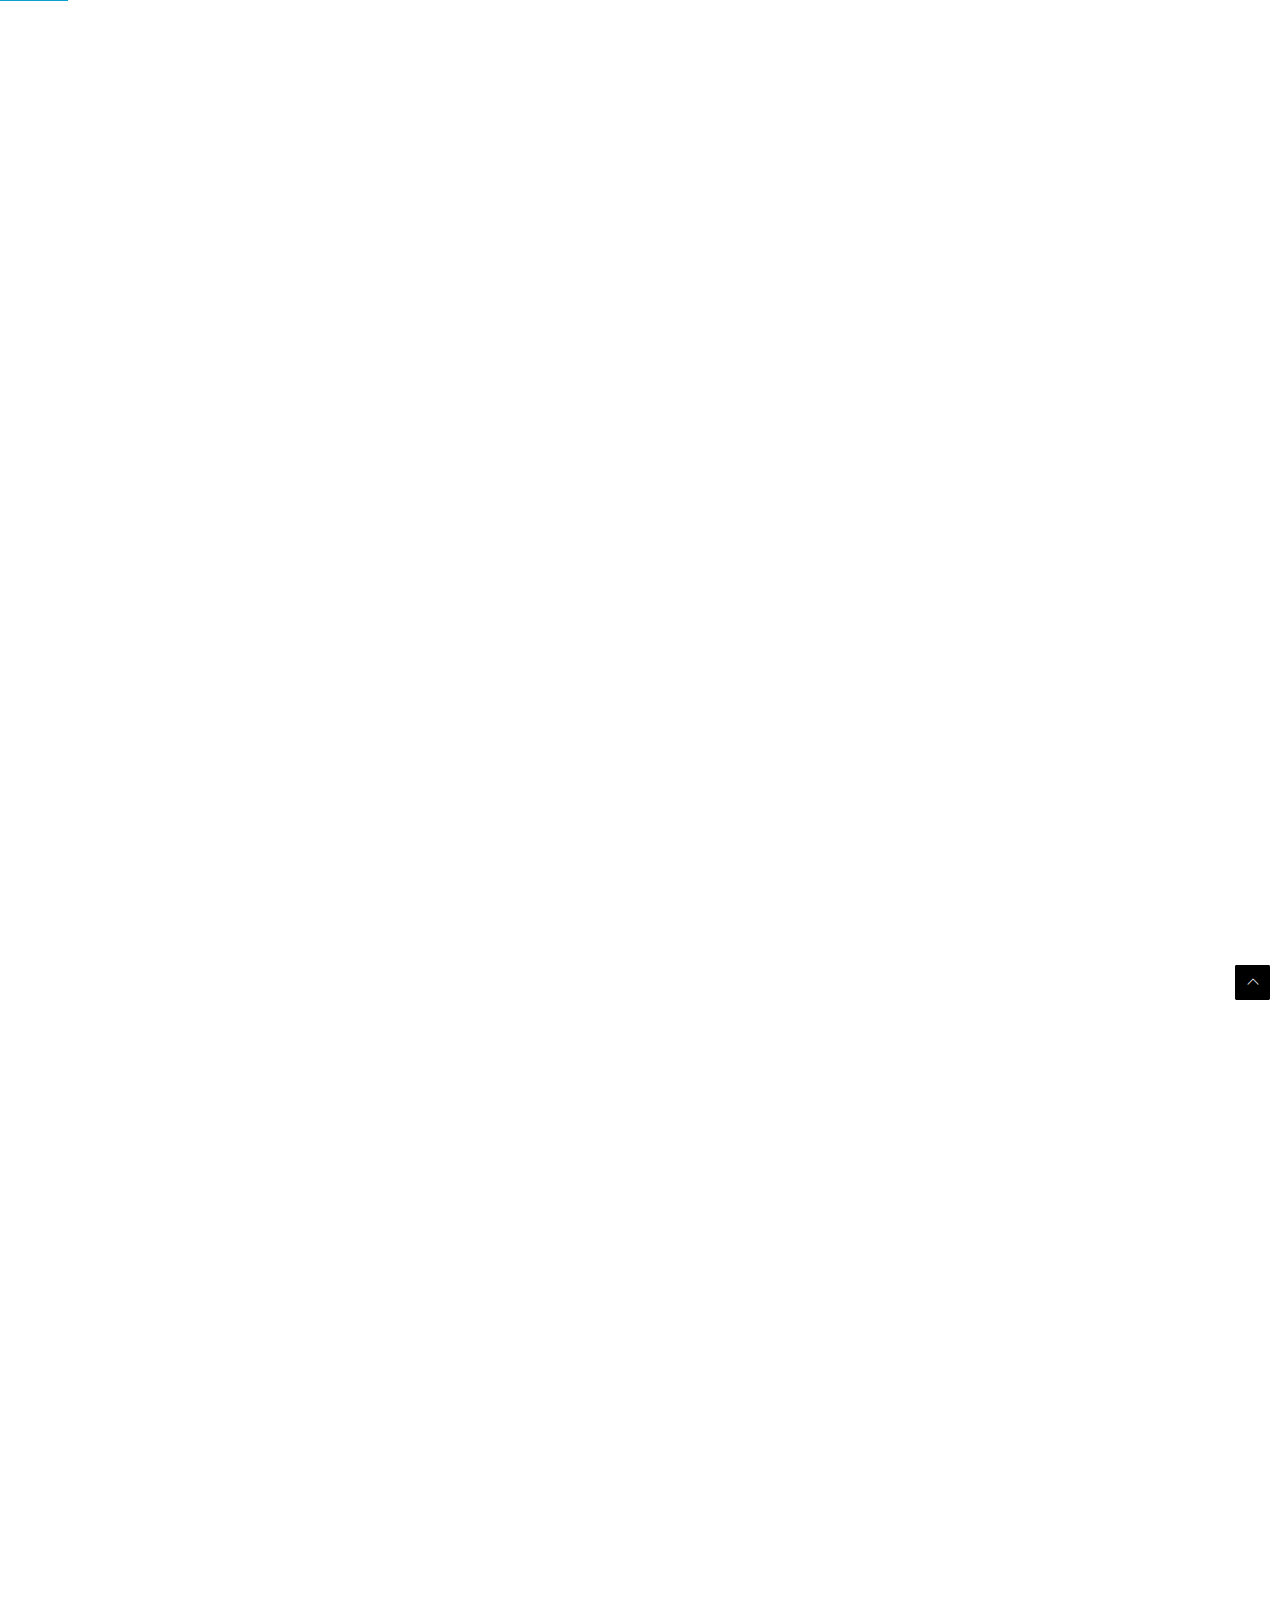
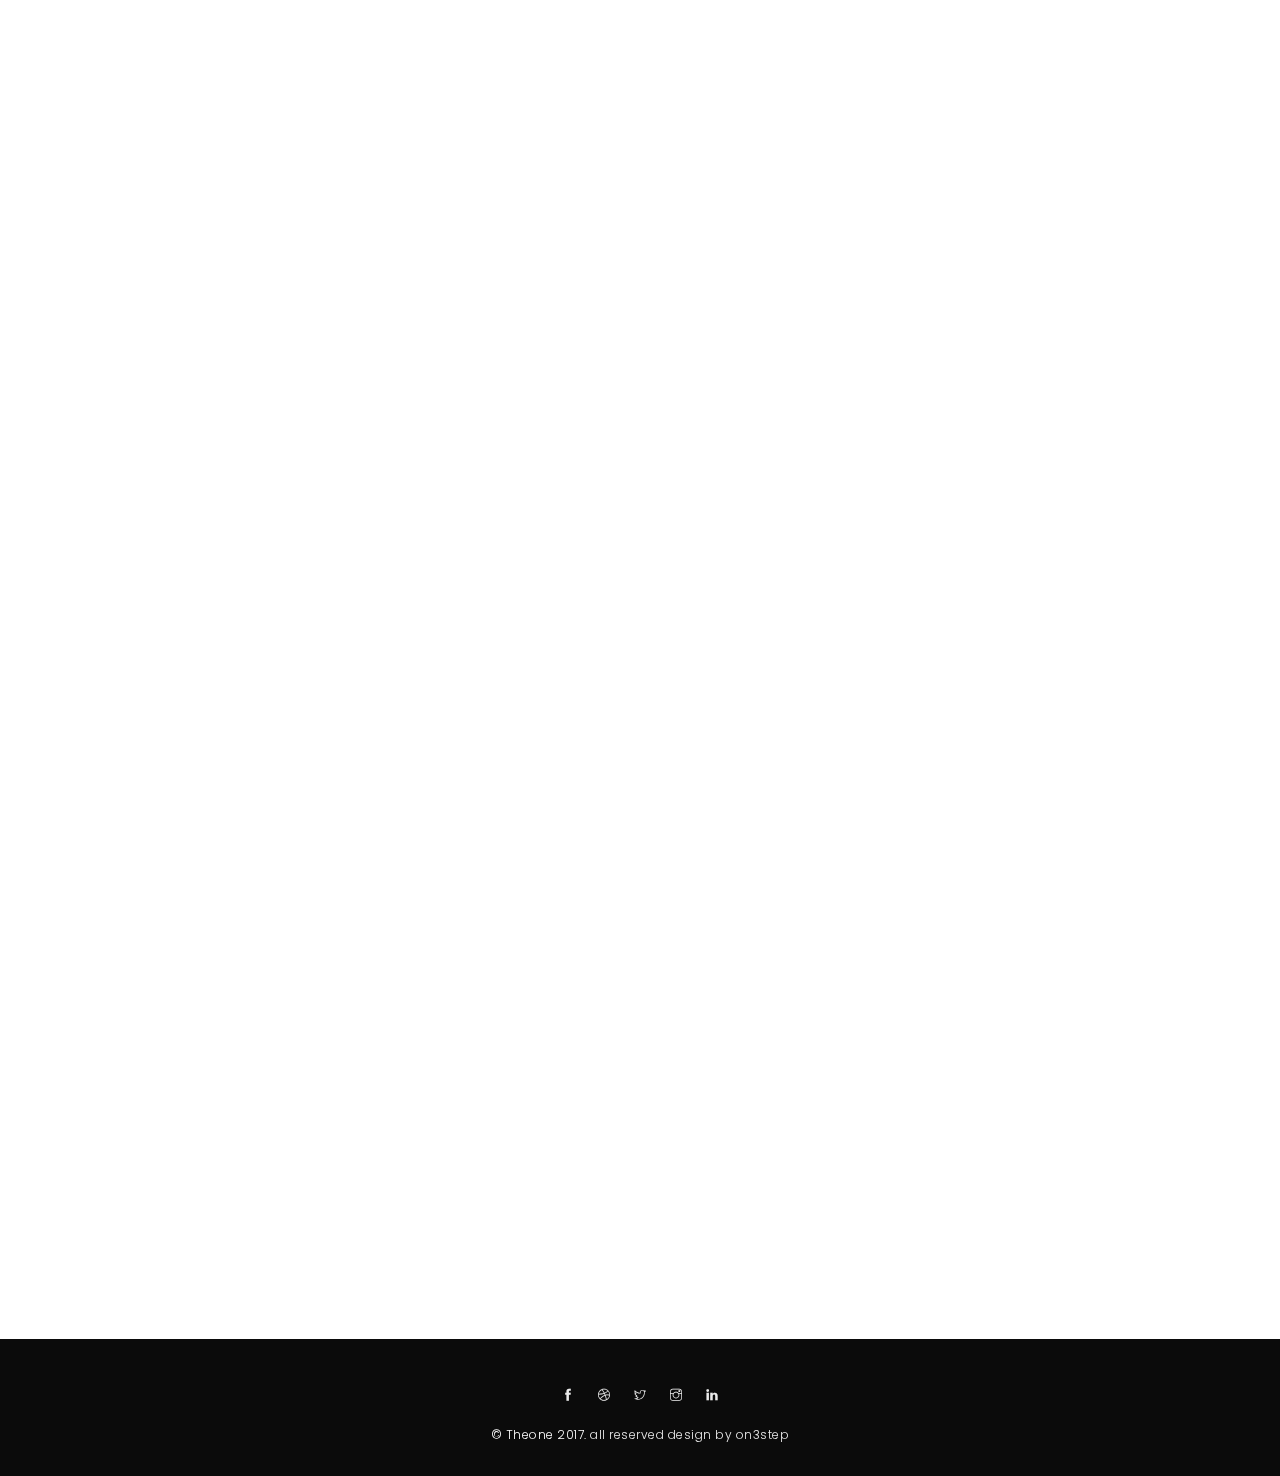
<file: blog-post.html>
<!DOCTYPE html>
<html lang="zxx">
  <head>
    <meta charset="utf-8">
    <title>Theone - Onepage Multipurpose Template</title>
    <meta content="" name="description">
    <meta content="" name="author">
    <meta content="" name="keywords">
    <meta content="width=device-width, initial-scale=1, maximum-scale=1" name="viewport">
    <!-- favicon -->
    <link href="img/favicon-theone.png" rel="icon" sizes="32x32" type="image/png">
    <!-- Bootstrap CSS -->
    <link href="css/bootstrap.min.css" rel="stylesheet">
    <!-- font themify CSS -->
    <link rel="stylesheet" href="css/themify-icons.css">
    <!-- font awesome CSS -->
    <link href="font-awesome/css/font-awesome.css" rel="stylesheet">
    <!-- theone CSS -->
    <link href="css/animated-theone.css" rel="stylesheet">
    <link href="css/owl.carousel.css" rel="stylesheet">
    <link href="css/owl.theme.css" rel="stylesheet">
    <link href="css/owl.transitions.css" rel="stylesheet">
    <link href="css/theone-style.css" rel="stylesheet">
    <link href="css/color/blue.css"  rel="stylesheet">
    <link href="css/queries-theone.css" media="all" rel="stylesheet" type="text/css">
  </head>
  <body>
  
    <!-- preloader -->
    <div class="bg-preloader"></div>
    <div id="preloadbar"></div>
    <div class="preloader">
      <div class="mainpreloader">
        <span></span>
      </div>
    </div>
    <!-- preloader end -->
    
    
    
    <!-- content wraper -->
    <div class="content-wrapper">
    
    <header class="init">
      <!-- nav -->
      <div class="navbar-default navbar-fixed-top">
        <div class="container">
        <div class="row">
        
          <!-- menu mobile display -->
          <button class="navbar-toggle" data-target=".navbar-collapse" data-toggle="collapse">
           <span class="icon icon-bar"></span> 
           <span class="icon icon-bar"></span> 
           <span class="icon icon-bar"></span></button> 
          
          <!-- logo --> 
          <a class="navbar-brand" href="index.html">
          <img class="white" alt="logo" src="img/logo.png">
          <img class="black" alt="logo" src="img/logo-black.png">
          </a> 
          <!-- logo end -->
          
          <!-- mainmenu start -->
          <div class="menu-init" id="main-menu">
            <nav id="menu-center">
              <ul>
                <li><a class="actived" href="index.html#home">Home</a></li>
                <li><a href="index.html#about">About</a></li>
                <li><a href="index.html#projects">Gallery</a></li>
                <li><a href="index.html#package">Package</a></li>
                <li><a href="index.html#team">Team</a></li>
                <li><a href="index.html#">Blog <i class="fa fa-angle-down"></i></a>
                  <ul>
                    <li><a href="blog.html">Blog Single</a></li>
                    <li><a href="blog-post.html">Blog Post</a></li>
                  </ul>
                </li>
                <li><a href="index.html#contact">Contact</a></li>
              </ul> 
            </nav>
          </div>
          <!-- mainmenu end -->
          
        </div>
        </div>
        <!-- container -->
      </div>
      <!-- nav end -->
      </header>


      <!-- subheader -->
      <section id="subheader" class="parallax-window" data-parallax="scroll" data-image-src="img/bg-subheader.jpg">
        <div class="container">
          <div class="row">
            <div class="col-md-12">
              <h1>
                Blog
              </h1>
            </div>

            <div class="col-md-12">
              <ul class="subdetail">
                <li>
                  <a href="index.html">Home</a>
                </li>

                <li class="sep">/
                </li>

                <li>Blog Post
                </li>
              </ul>
            </div>
          </div>
        </div>
      </section>
      <!-- subheader end -->
      
 <!-- section -->    
 <section aria-label="section-blogg" id="content">
  <div class="container">
    <div class="row">
              
              <!-- left content -->
              <div class="col-md-8">
              <div class="onStep" data-animation="fadeInUp" data-time="300">

                     <!-- article -->
                     <article>
                     <div class="blog-simple">
							<a href="#"><img class="img-responsive" src="img/blog/cover_bg_1.jpg" alt=""></a>
							<div class="blog-text">
									<h3><a href=""#>Web Design for the Future</a></h3>
									<span class="user-post"><i class="ti-user"></i>Jhony Dono</span>
									<span class="date-post"><i class="ti-calendar"></i>Sep. 15th</span>
									<span class="comment"><a href=""><i class="ti-comment"></i>21</a></span>
				  <p>Qui ut ceteros comprehensam. Cu eos sale sanctus eligendi, id ius elitr saperet, ocurreret pertinacia pri an. No mei nibh consectetuer, semper laoreet perfecto ad qui, est rebum nulla argumentum ei. Fierent adipisci iracundia est ei, usu timeam persius ea. Usu ea justo malis, pri quando everti electram ei, ex homero omittam salutatus sed. Lorem ipsum dolor sit amet, consectetur adipisicing elit, sed do eiusmod tempor incididunt ut labore et dolore magna aliqua. Ut enim ad minim veniam, quis nostrud exercitation ullamco laboris nisi ut aliquip ex ea commodo consequat.
                                   </p>
                                   
                  <blockquote>
                  <p>The world is a dangerous place to live; not because of the people who are evil, but because of the people who don't do anything about it.</p>
                  <small>by <cite>Albert Einstein</cite></small>
                  </blockquote>
                  
                  <p>Duis aute irure dolor in reprehenderit in voluptate velit esse cillum dolore eu fugiat nulla pariatur. Excepteur sint occaecat cupidatat non proident, sunt in culpa qui officia deserunt mollit anim id est laborum. Lorem ipsum dolor sit amet, consectetur
                                   </p>
                  
							</div> 
						</div>
                     </article>
                     <!-- article end -->

                     <!-- comment blog -->
                     <div id="blog-comment">
                        <h5><span>Comments (5)</span></h5>

                        <ul>
                           <li>
                              <div class="avatar"><img alt="img" src="img/blog/avatar.jpg">
                              </div>
                              <div class="comment-info">
                                 <span class="c-name">John Smith</span>
                                 <span class="c-date"><i class="ti-calendar"></i>30 Jan 2017</span>
                                 <span class="c-reply"><a class="link"  href="#">Reply</a></span>
                              </div>
                              <div class="comment">Sed ut perspiciatis unde omnis iste natus error sit voluptatem accusantium doloremque laudantium, totam rem aperiam, eaque ipsa quae ab illo inventore veritatis et quasi architecto beatae vitae dicta sunt explicabo.</div>
                              <!-- sub comment -->
                              <ul>
                                 <li>
                                    <div class="avatar"><img alt="img" src="img/blog/avatar.jpg">
                                    </div>
                                    <div class="comment-info">
                                       <span class="c-name">John Smith</span>
                                       <span class="c-date">30 Jan 2017</span>
                                       <span class="c-reply"><a class="link"  href="#">Reply</a></span>
                                    </div>
                                    <div class="comment">Sed ut perspiciatis unde omnis iste natus error sit voluptatem accusantium doloremque laudantium, totam rem aperiam, eaque ipsa quae ab illo inventore veritatis et quasi architecto beatae vitae dicta sunt explicabo.</div>
                                 </li>
                              </ul>
                              <!-- sub comment end -->
                           </li>
                        </ul>


                        <ul>
                           <li>
                              <div class="avatar"><img alt="img" src="img/blog/avatar.jpg">
                              </div>
                              <div class="comment-info">
                                 <span class="c-name">John Smith</span>
                                 <span class="c-date">30 Jan 2017</span>
                                 <span class="c-reply"><a class="link"  href="#">Reply</a></span>
                              </div>
                              <div class="comment">Sed ut perspiciatis unde omnis iste natus error sit voluptatem accusantium doloremque laudantium, totam rem aperiam, eaque ipsa quae ab illo inventore veritatis et quasi architecto beatae vitae dicta sunt explicabo.</div>
                           </li>
                        </ul>

                        <ul>
                           <li>
                              <div class="avatar"><img alt="img" src="img/blog/avatar.jpg">
                              </div>
                              <div class="comment-info">
                                 <span class="c-name">John Smith</span>
                                 <span class="c-date">30 Jan 2017</span>
                                 <span class="c-reply"><a class="link"  href="#">Reply</a></span>
                              </div>
                              <div class="comment">Sed ut perspiciatis unde omnis iste natus error sit voluptatem accusantium doloremque laudantium, totam rem aperiam, eaque ipsa quae ab illo inventore veritatis et quasi architecto beatae vitae dicta sunt explicabo.</div>
                           </li>
                        </ul>

                        <ul>
                           <li>
                              <div class="avatar"><img alt="img" src="img/blog/avatar.jpg">
                              </div>
                              <div class="comment-info">
                                 <span class="c-name">John Smith</span>
                                 <span class="c-date">30 Jan 2017</span>
                                 <span class="c-reply"><a class="link"  href="#">Reply</a></span>
                              </div>
                              <div class="comment">Sed ut perspiciatis unde omnis iste natus error sit voluptatem accusantium doloremque laudantium, totam rem aperiam, eaque ipsa quae ab illo inventore veritatis et quasi architecto beatae vitae dicta sunt explicabo.</div>
                           </li>
                        </ul>

                        <div id="comment-form-wrapper">
                           <h6>Leave a Comment</h6>
                           <form id="commentform" name="form1" method="post" action="#">
                              <input type="text" name="name" id="namecom" placeholder="name" />
                              <input type="text" name="email" id="emailcom" placeholder="email" />
                              <textarea cols="10" rows="10" name="message" id="messagecom" placeholder="Comment"></textarea>
                              <div id="mail_success" class="success"> Thanks for your comment</div>
                              <div id="mail_failed" class="error">Error, comment failed</div>
                              <button id="sendcomment" class="btn" type="submit">Comment</button>
                           </form>
                        </div>
                     </div>
                     <!-- comment blog end -->
                     
                  </div>
                  </div>
                  <!-- left content end -->

            <!-- right content -->
            <div class="col-md-4">
              <aside class="onStep" data-animation="fadeInUp" data-time="600">
              
              <!-- widget -->
              <div class="widget">
              <form role="search">
                <div class="input-group">
						<input type="text" id="search" class="form-control" placeholder="SEARCH">
						<div class="input-group-btn">
							<button type="submit"><span class="icon"><i class="fa fa-search"></i></span></button>
						</div>
				</div>
                </form>
                </div>
                <!-- widget end -->
              
                <!-- widget -->
                <div class="widget">
                  <h5>
                    Recent posts
                  </h5>

                  <div class="devider-widget">
                  </div>

                  <div class="recent">
                    <div>
                      <img alt="#" class="pull-left" src="img/blog/65x65/thumb1.jpg">
                      <h6>
                        <a class="link"  href="#">Lorem ipsum dolor sit</a>
                      </h6>

                      <p>
                        Mazim alienum appellantur eu cu ullum officiis pro pri
                      </p>
                    </div>

                    <div>
                      <a class="link"  href="#"><img alt="#" class="pull-left" src="img/blog/65x65/thumb2.jpg"></a>
                      <h6>
                        <a class="link"  href="#">Maiorum ponderum eum</a>
                      </h6>

                      <p>
                        Mazim alienum appellantur eu cu ullum officiis pro pri
                      </p>
                    </div>

                    <div>
                      <a class="link"  href="#"><img alt="#" class="pull-left" src="img/blog/65x65/thumb3.jpg"></a>
                      <h6>
                        <a class="link"  href="#">Et mei iusto dolorum</a>
                      </h6>

                      <p>
                        Mazim alienum appellantur eu cu ullum officiis pro pri
                      </p>
                    </div>
                  </div>
                </div>
                <!-- widget end -->
                
                <!-- widget -->
                <div class="widget">
                  <h5>
                    Tags
                  </h5>

                  <div class="devider-widget">
                  </div>

                  <div class="tags">
                    <div>
                      <a class="link"  href="#">Photography</a>
                    </div>

                    <div>
                      <a class="link"  href="#">Trends</a>
                    </div>

                    <div>
                      <a class="link"  href="#">Interactive</a>
                    </div>

                    <div>
                      <a class="link"  href="#">Personal</a>
                    </div>

                    <div>
                      <a class="link"  href="#">Responsive</a>
                    </div>

                    <div>
                      <a class="link"  href="#">Creative</a>
                    </div>

                    <div>
                      <a class="link"  href="#">Design</a>
                    </div>

                    <div>
                      <a class="link"  href="#">website</a>
                    </div>

                    <div>
                      <a class="link"  href="#">application</a>
                    </div>
                  </div>
                </div>
                <!-- widget end -->
                
                <!-- widget -->
                <div class="widget">
                  <h5>
                    About Us
                  </h5>

                  <div class="devider-widget">
                  </div>

                  <p>
                    Proin hendrerit eget tellus sit amet vestibulum. Nullam a tincidunt leo. Sed eget sem scelerisque, malesuada lectus sed, facilisis sapien. Pellentesque quis ullamcorper est, vitae
                    condimentum enim. Phasellus suscipit eu lacus finibus rhoncus. Maecenas sed lacus aliquam, vehicula sapien ac, cursus erat. Aenean vel erat a urna efficitur varius.
                  </p>
                </div>
                <!-- widget end -->
              </aside>
            </div>
            <!-- right content end -->
        
    </div>
  </div>
 </section>
 <!-- section -->
        
      <!-- footer -->
      <footer class="black text-center">
        <div class="container">
          <div class="row">
          
          <div class="col-md-12">
                <div class="social-icons">
                  <a href="#"><span class="ti-facebook"></span></a>
                  <a href="#"><span class="ti-dribbble"></span></a>
                  <a href="#"><span class="ti-twitter"></span></a>
                  <a  href="#"><span class="ti-instagram"></span></a>
                  <a href="#"><span class="ti-linkedin"></span></a>
                </div>
            </div>
            
            <div class="col-md-12">
              <span class="color">&copy; Theone 2017.</span> all reserved design by on3step
            </div>

            
          </div>
        </div>
      </footer>
      <!-- footer end -->
      
      <!-- ScrolltoTop -->
      <div id="totop" class="init">
        <span class="ti-angle-up"></span>
      </div>
      
    </div>
    <!-- content wraper end -->

   <!-- plugin JS -->
    <script src="plugin/pluginstheone.js" type="text/javascript"></script> 
    <script src="plugin/parallax.min.js" type="text/javascript"></script> 
    <script src="plugin/sticky.js" type="text/javascript"></script> 
    <!-- Theone JS -->
    <script src="js/theone.js" type="text/javascript"></script>
    <script src="js/nav.js" type="text/javascript"></script>
    
  
  </body>
</html>
</file>
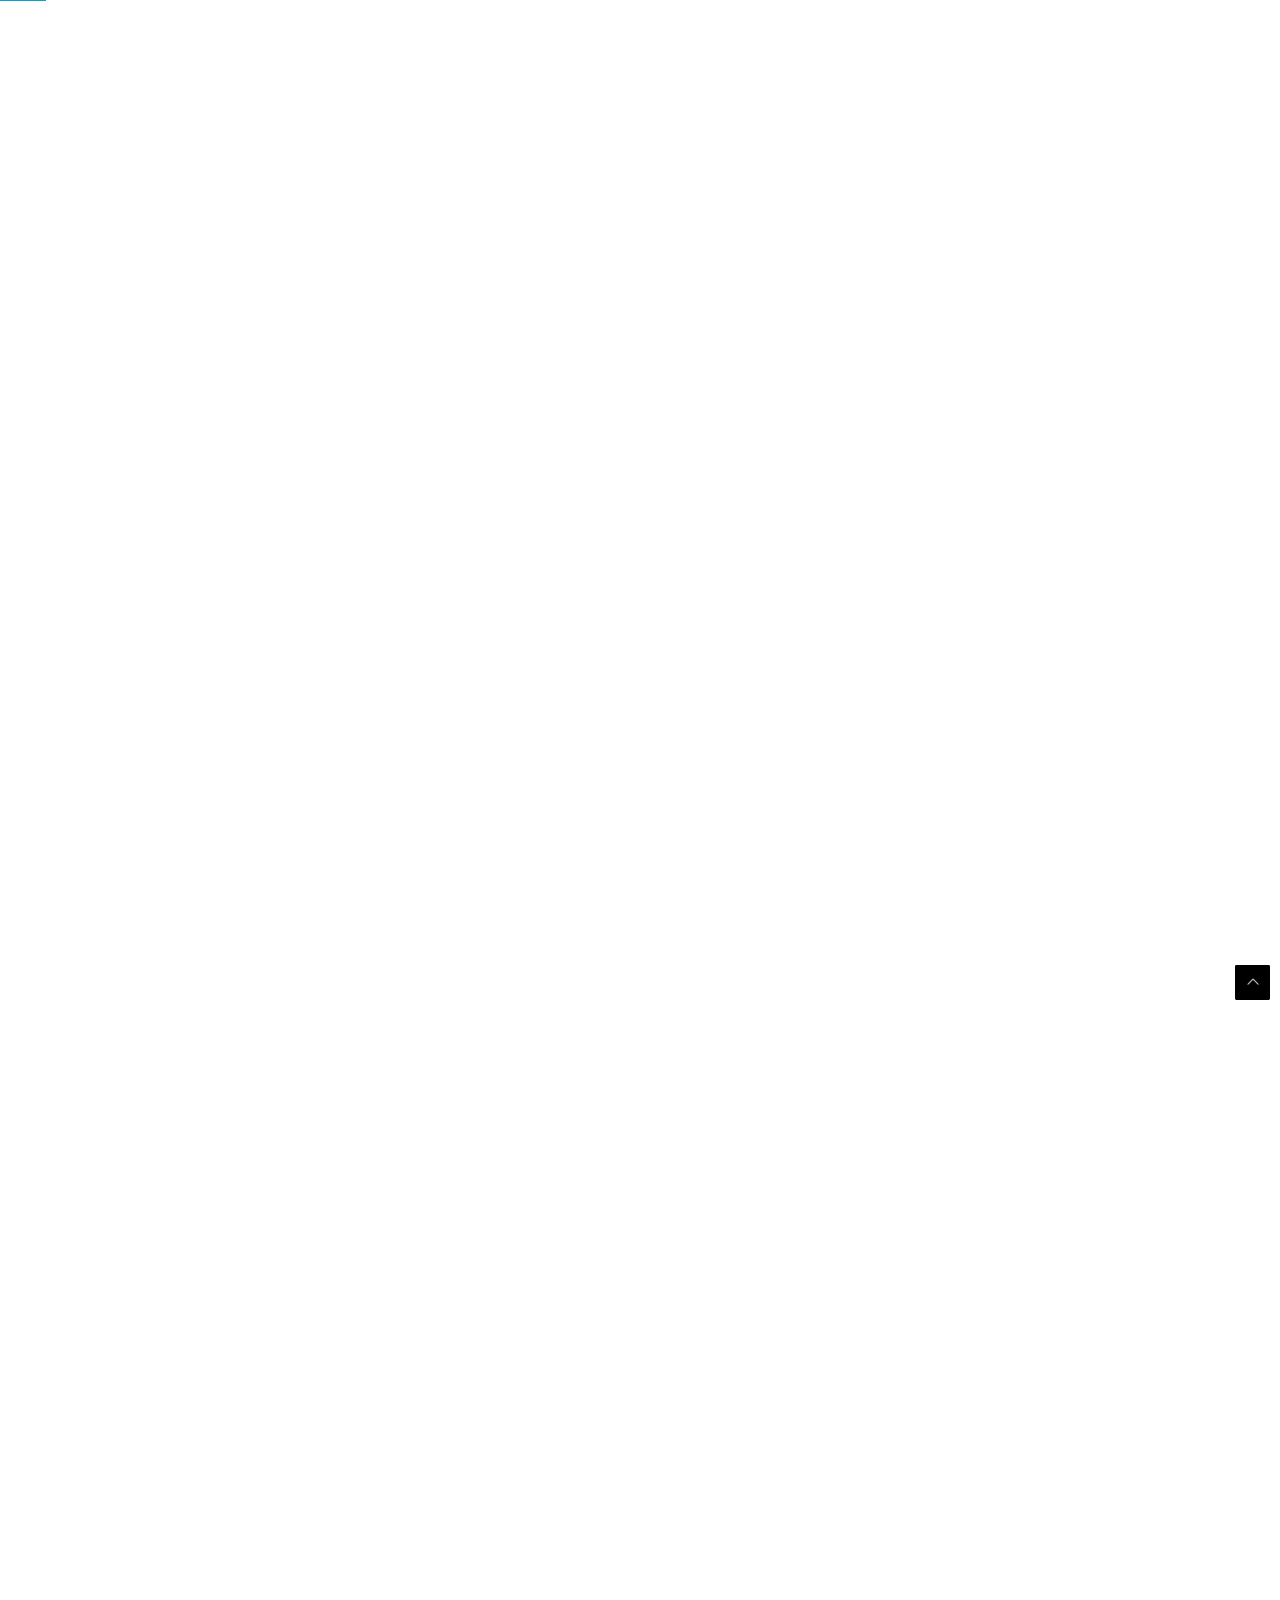
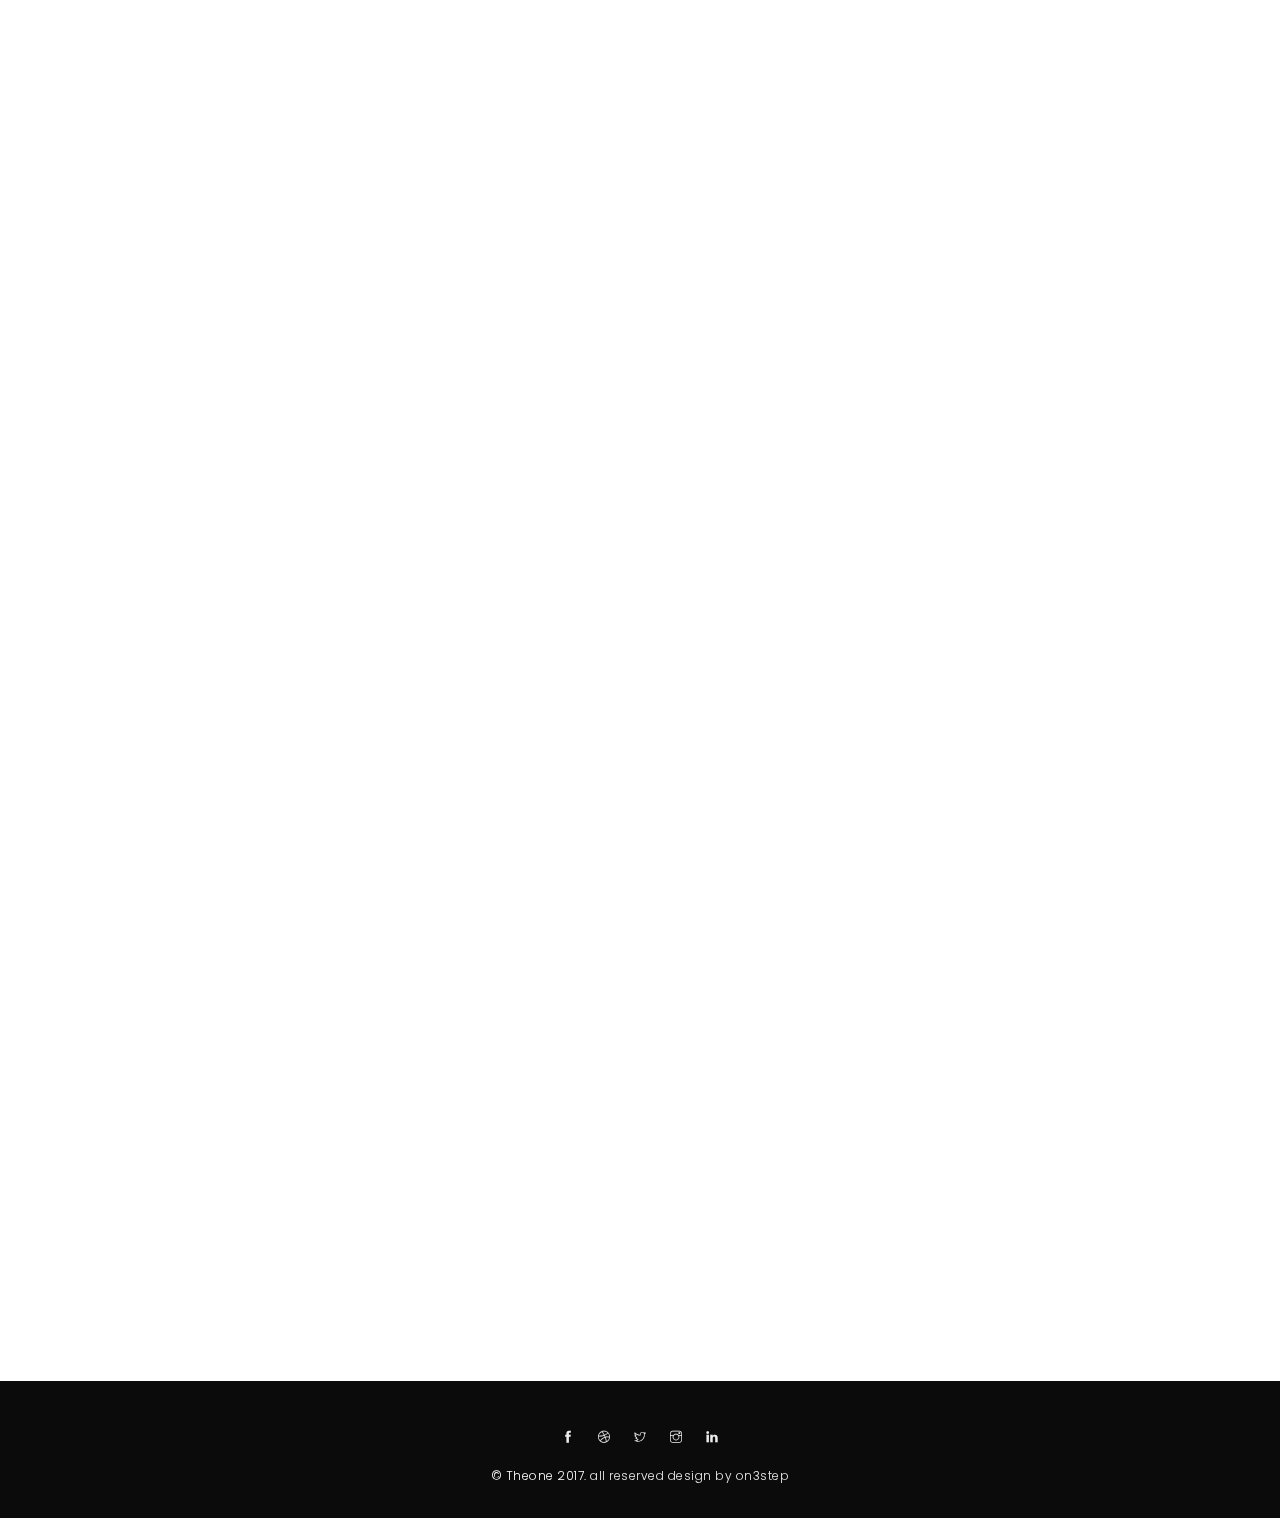
<file: blog.html>
<!DOCTYPE html>
<html lang="zxx">
  <head>
    <meta charset="utf-8">
    <title>Theone - Onepage Multipurpose Template</title>
    <meta content="" name="description">
    <meta content="" name="author">
    <meta content="" name="keywords">
    <meta content="width=device-width, initial-scale=1, maximum-scale=1" name="viewport">
    <!-- favicon -->
    <link href="img/favicon-theone.png" rel="icon" sizes="32x32" type="image/png">
    <!-- Bootstrap CSS -->
    <link href="css/bootstrap.min.css" rel="stylesheet">
    <!-- font themify CSS -->
    <link rel="stylesheet" href="css/themify-icons.css">
    <!-- font awesome CSS -->
    <link href="font-awesome/css/font-awesome.css" rel="stylesheet">
    <!-- theone CSS -->
    <link href="css/animated-theone.css" rel="stylesheet">
    <link href="css/owl.carousel.css" rel="stylesheet">
    <link href="css/owl.theme.css" rel="stylesheet">
    <link href="css/owl.transitions.css" rel="stylesheet">
    <link href="css/theone-style.css" rel="stylesheet">
    <link href="css/color/blue.css"  rel="stylesheet">
    <link href="css/queries-theone.css" media="all" rel="stylesheet" type="text/css">
  </head>
  <body>
  
    <!-- preloader -->
    <div class="bg-preloader"></div>
    <div id="preloadbar"></div>
    <div class="preloader">
      <div class="mainpreloader">
        <span></span>
      </div>
    </div>
    <!-- preloader end -->
    
    
    
    <!-- content wraper -->
    <div class="content-wrapper">
    
    <header class="init">
      <!-- nav -->
      <div class="navbar-default navbar-fixed-top">
        <div class="container">
        <div class="row">
        
          <!-- menu mobile display -->
          <button class="navbar-toggle" data-target=".navbar-collapse" data-toggle="collapse">
           <span class="icon icon-bar"></span> 
           <span class="icon icon-bar"></span> 
           <span class="icon icon-bar"></span></button> 
          
          <!-- logo --> 
          <a class="navbar-brand" href="index.html">
          <img class="white" alt="logo" src="img/logo.png">
          <img class="black" alt="logo" src="img/logo-black.png">
          </a> 
          <!-- logo end -->
          
          <!-- mainmenu start -->
          <div class="menu-init" id="main-menu">
            <nav id="menu-center">
              <ul>
                <li><a class="actived" href="index.html#home">Home</a></li>
                <li><a href="index.html#about">About</a></li>
                <li><a href="index.html#projects">Gallery</a></li>
                <li><a href="index.html#package">Package</a></li>
                <li><a href="index.html#team">Team</a></li>
                <li><a href="index.html#">Blog <i class="fa fa-angle-down"></i></a>
                  <ul>
                    <li><a href="blog.html">Blog Single</a></li>
                    <li><a href="blog-post.html">Blog Post</a></li>
                  </ul>
                </li>
                <li><a href="index.html#contact">Contact</a></li>
              </ul> 
            </nav>
          </div>
          <!-- mainmenu end -->
          
        </div>
        </div>
        <!-- container -->
      </div>
      <!-- nav end -->
      </header>

      <!-- subheader -->
      <section id="subheader" class="parallax-window" data-parallax="scroll" data-image-src="img/bg-subheader.jpg">
        <div class="container">
          <div class="row">
            <div class="col-md-12">
              <h1>
                Blog
              </h1>
            </div>

            <div class="col-md-12">
              <ul class="subdetail">
                <li>
                  <a href="index.html">Home</a>
                </li>

                <li class="sep">/
                </li>

                <li>Blog Single
                </li>
              </ul>
            </div>
          </div>
        </div>
      </section>
      <!-- subheader end -->
      
      <!-- section -->
      <section aria-label="section-blog" id="content">
        <div class="container">
          <div class="row">
          
            <!-- left content -->
            <div class="col-md-8">
              <div class="onStep" data-animation="fadeInUp" data-time="300">
              
                          <div class="blog-simple">
							<a href="#"><img class="img-responsive" src="img/blog/cover_bg_1.jpg" alt=""></a>
							<div class="blog-text">
									<h3><a href=""#>Web Design for the Future</a></h3>
                                    <span class="user-post"><i class="ti-user"></i>Jhony Dono</span>
									<span class="date-post"><i class="ti-calendar"></i>Sep. 15th</span>
									<span class="comment"><a href=""><i class="ti-comment"></i>21</a></span>
									<p>Qui ut ceteros comprehensam. Cu eos sale sanctus eligendi, id ius elitr saperet, 
No mei nibh consectetuer, semper laoreet perfecto adqui, est rebum nulla.
Fierent adipisci iracundia est ei, usu timeam persius ea. Usu ea justo malis, 
pri quando everti electram ei, ex homero omittam salutatus sed.
</p>
									<a class="btn-blog" href="#">More Detail</a>
							</div> 
						</div>

						<div class="blog-simple">
							<a href="#"><img class="img-responsive" src="img/blog/cover_bg_2.jpg" alt=""></a>
							<div class="blog-text">
									<h3><a href=""#>Web Design for the Future</a></h3>
									<span class="user-post"><i class="ti-user"></i>Jhony Dono</span>
									<span class="date-post"><i class="ti-calendar"></i>Sep. 15th</span>
									<span class="comment"><a href=""><i class="ti-comment"></i>21</a></span>
									<p>Qui ut ceteros comprehensam. Cu eos sale sanctus eligendi, id ius elitr saperet, 
No mei nibh consectetuer, semper laoreet perfecto adqui, est rebum nulla.
Fierent adipisci iracundia est ei, usu timeam persius ea. Usu ea justo malis, 
pri quando everti electram ei, ex homero omittam salutatus sed.
</p>
									<a class="btn-blog" href="#">More Detail</a>
							</div> 
						</div>

						<div class="blog-simple">
							<a href="#"><img class="img-responsive" src="img/blog/cover_bg_3.jpg" alt=""></a>
							<div class="blog-text">
									<h3><a href=""#>Web Design for the Future</a></h3>
									<span class="user-post"><i class="ti-user"></i>Jhony Dono</span>
									<span class="date-post"><i class="ti-calendar"></i>Sep. 15th</span>
									<span class="comment"><a href=""><i class="ti-comment"></i>21</a></span>
									<p>Qui ut ceteros comprehensam. Cu eos sale sanctus eligendi, id ius elitr saperet, 
No mei nibh consectetuer, semper laoreet perfecto adqui, est rebum nulla.
Fierent adipisci iracundia est ei, usu timeam persius ea. Usu ea justo malis, 
pri quando everti electram ei, ex homero omittam salutatus sed.
</p>
									<a class="btn-blog" href="#">More Detail</a>
							</div> 
						</div>
                        
    <!-- Smaller pagination -->
    <ul class="pagination">
        <li><a href="#">&laquo;</a></li>
        <li><a href="#">1</a></li>
        <li><a href="#">2</a></li>
        <li><a href="#">3</a></li>
        <li><a href="#">4</a></li>
        <li><a href="#">5</a></li>
        <li><a href="#">&raquo;</a></li>
    </ul>            
               
              </div>
            </div>
            <!-- left content end -->
            
            <!-- right content -->
            <div class="col-md-4">
              <aside class="onStep" data-animation="fadeInUp" data-time="600">
              
                <!-- widget -->
              <div class="widget">
              <form role="search">
                <div class="input-group">
						<input type="text" id="search1" class="form-control" placeholder="SEARCH">
						<div class="input-group-btn">
							<button type="submit"><span class="icon"><i class="fa fa-search"></i></span></button>
						</div>
				</div>
                </form>
                </div>
                <!-- widget end -->
                
                <!-- widget -->
                <div class="widget">
                  <h5>
                    Recent posts
                  </h5>

                  <div class="devider-widget">
                  </div>

                  <div class="recent">
                    <div>
                      <img alt="#" class="pull-left" src="img/blog/65x65/thumb1.jpg">
                      <h6>
                        <a href="#">Lorem ipsum dolor sit</a>
                      </h6>

                      <p>
                        Mazim alienum appellantur eu cu ullum officiis pro pri
                      </p>
                    </div>

                    <div>
                      <a href="#"><img alt="#" class="pull-left" src="img/blog/65x65/thumb2.jpg"></a>
                      <h6>
                        <a href="#">Maiorum ponderum eum</a>
                      </h6>

                      <p>
                        Mazim alienum appellantur eu cu ullum officiis pro pri
                      </p>
                    </div>

                    <div>
                      <a href="#"><img alt="#" class="pull-left" src="img/blog/65x65/thumb3.jpg"></a>
                      <h6>
                        <a href="#">Et mei iusto dolorum</a>
                      </h6>

                      <p>
                        Mazim alienum appellantur eu cu ullum officiis pro pri
                      </p>
                    </div>
                  </div>
                </div>
                <!-- widget end -->
                
                <!-- widget -->
                <div class="widget">
                  <h5>
                    Tags
                  </h5>

                  <div class="devider-widget">
                  </div>

                  <div class="tags">
                    <div>
                      <a href="#">Photography</a>
                    </div>

                    <div>
                      <a href="#">Trends</a>
                    </div>

                    <div>
                      <a href="#">Interactive</a>
                    </div>

                    <div>
                      <a href="#">Personal</a>
                    </div>

                    <div>
                      <a href="#">Responsive</a>
                    </div>

                    <div>
                      <a href="#">Creative</a>
                    </div>

                    <div>
                      <a href="#">Design</a>
                    </div>

                    <div>
                      <a href="#">website</a>
                    </div>

                    <div>
                      <a href="#">application</a>
                    </div>
                  </div>
                </div>
                <!-- widget end -->
                
                <!-- widget -->
                <div class="widget">
                  <h5>
                    About Us
                  </h5>

                  <div class="devider-widget">
                  </div>

                  <p>
                    Proin hendrerit eget tellus sit amet vestibulum. Nullam a tincidunt leo. Sed eget sem scelerisque, malesuada lectus sed, facilisis sapien. Pellentesque quis ullamcorper est, vitae
                    condimentum enim. Phasellus suscipit eu lacus finibus rhoncus. Maecenas sed lacus aliquam, vehicula sapien ac, cursus erat. Aenean vel erat a urna efficitur varius.
                  </p>
                </div>
                <!-- widget end -->
              </aside>
            </div>
            <!-- right content end -->
          </div>
        </div>
      </section>
      <!-- section end -->   
      
      <!-- footer -->
      <footer class="black text-center">
        <div class="container">
          <div class="row">
          
          <div class="col-md-12">
                <div class="social-icons">
                  <a href="#"><span class="ti-facebook"></span></a>
                  <a href="#"><span class="ti-dribbble"></span></a>
                  <a href="#"><span class="ti-twitter"></span></a>
                  <a  href="#"><span class="ti-instagram"></span></a>
                  <a href="#"><span class="ti-linkedin"></span></a>
                </div>
            </div>
            
            <div class="col-md-12">
              <span class="color">&copy; Theone 2017.</span> all reserved design by on3step
            </div>

            
          </div>
        </div>
      </footer>
      <!-- footer end -->
      
      <!-- ScrolltoTop -->
      <div id="totop" class="init">
        <span class="ti-angle-up"></span>
      </div>
      
    </div>
    <!-- content wraper end -->

   <!-- plugin JS -->
    <script src="plugin/pluginstheone.js" type="text/javascript"></script> 
    <script src="plugin/parallax.min.js" type="text/javascript"></script> 
    <script src="plugin/sticky.js" type="text/javascript"></script> 
    <!-- Theone JS -->
    <script src="js/theone.js" type="text/javascript"></script>
    <script src="js/nav.js" type="text/javascript"></script>
    
  
  </body>
</html>
</file>
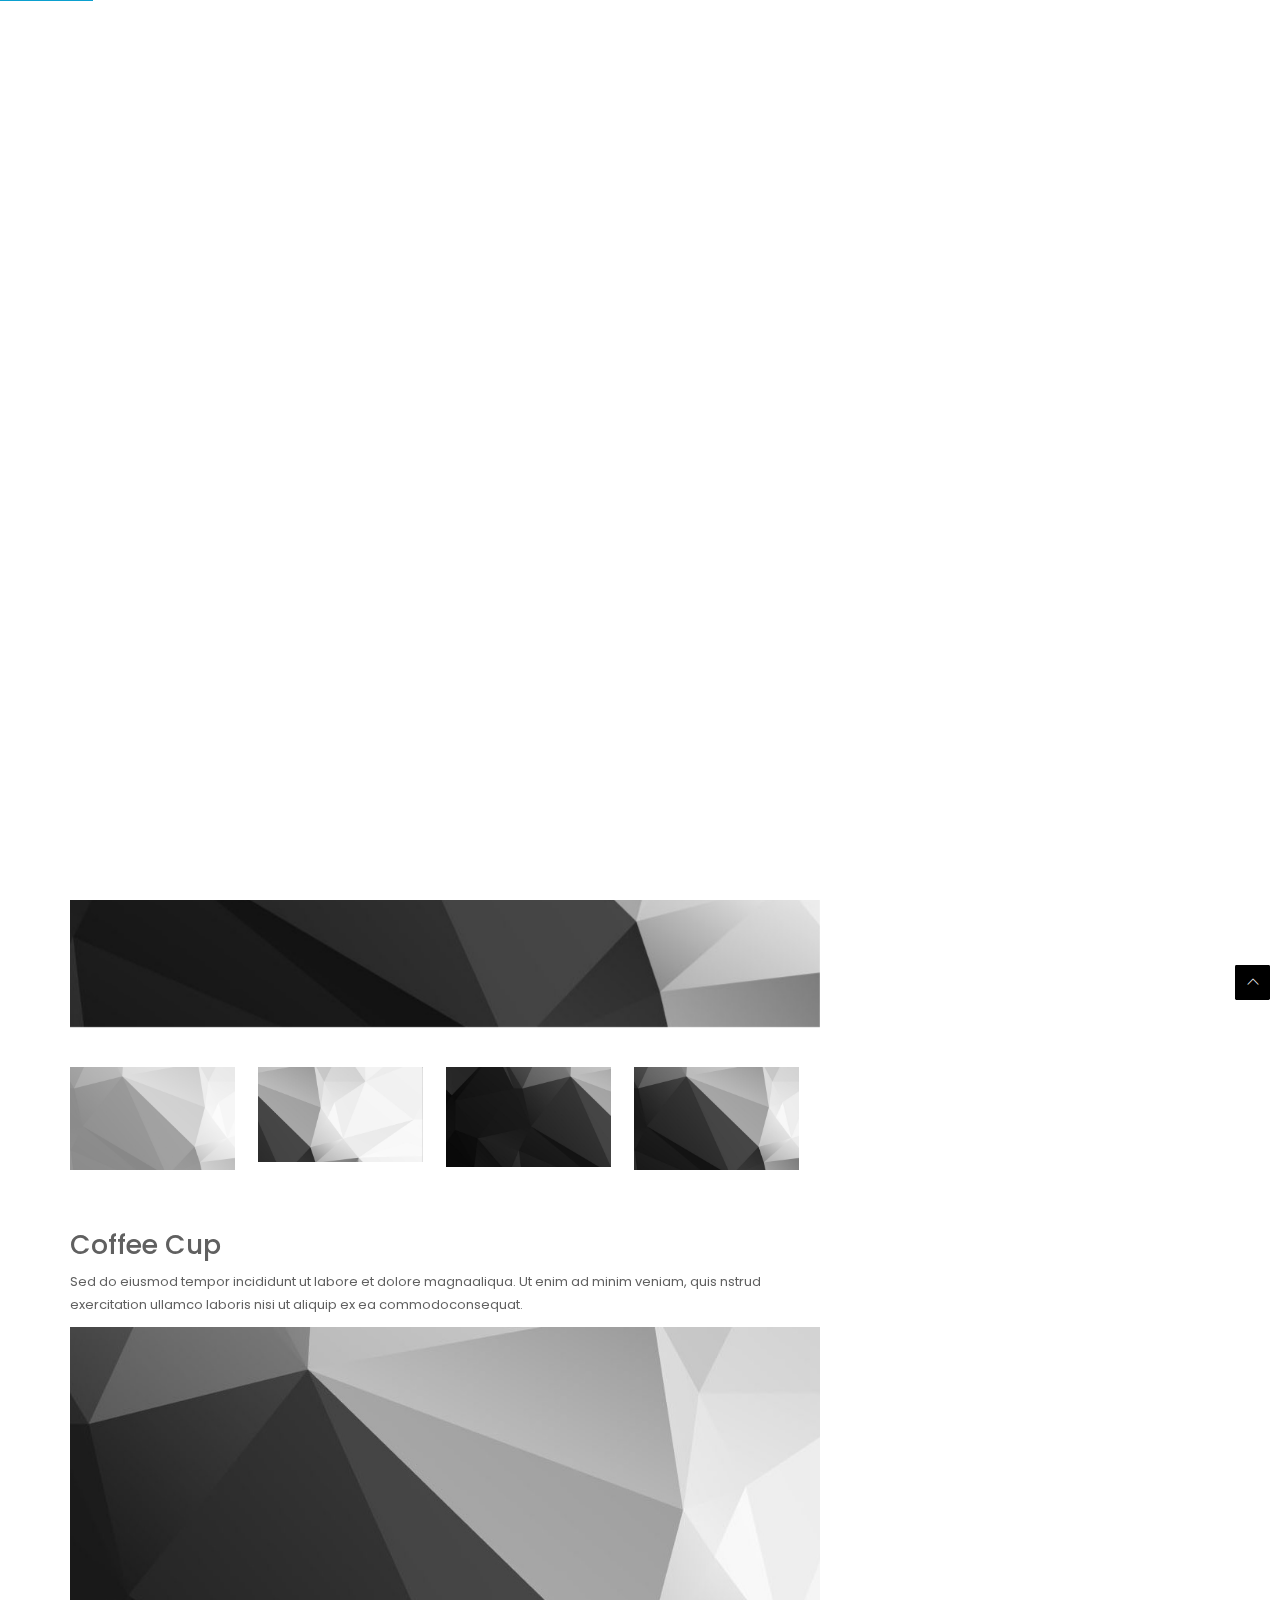
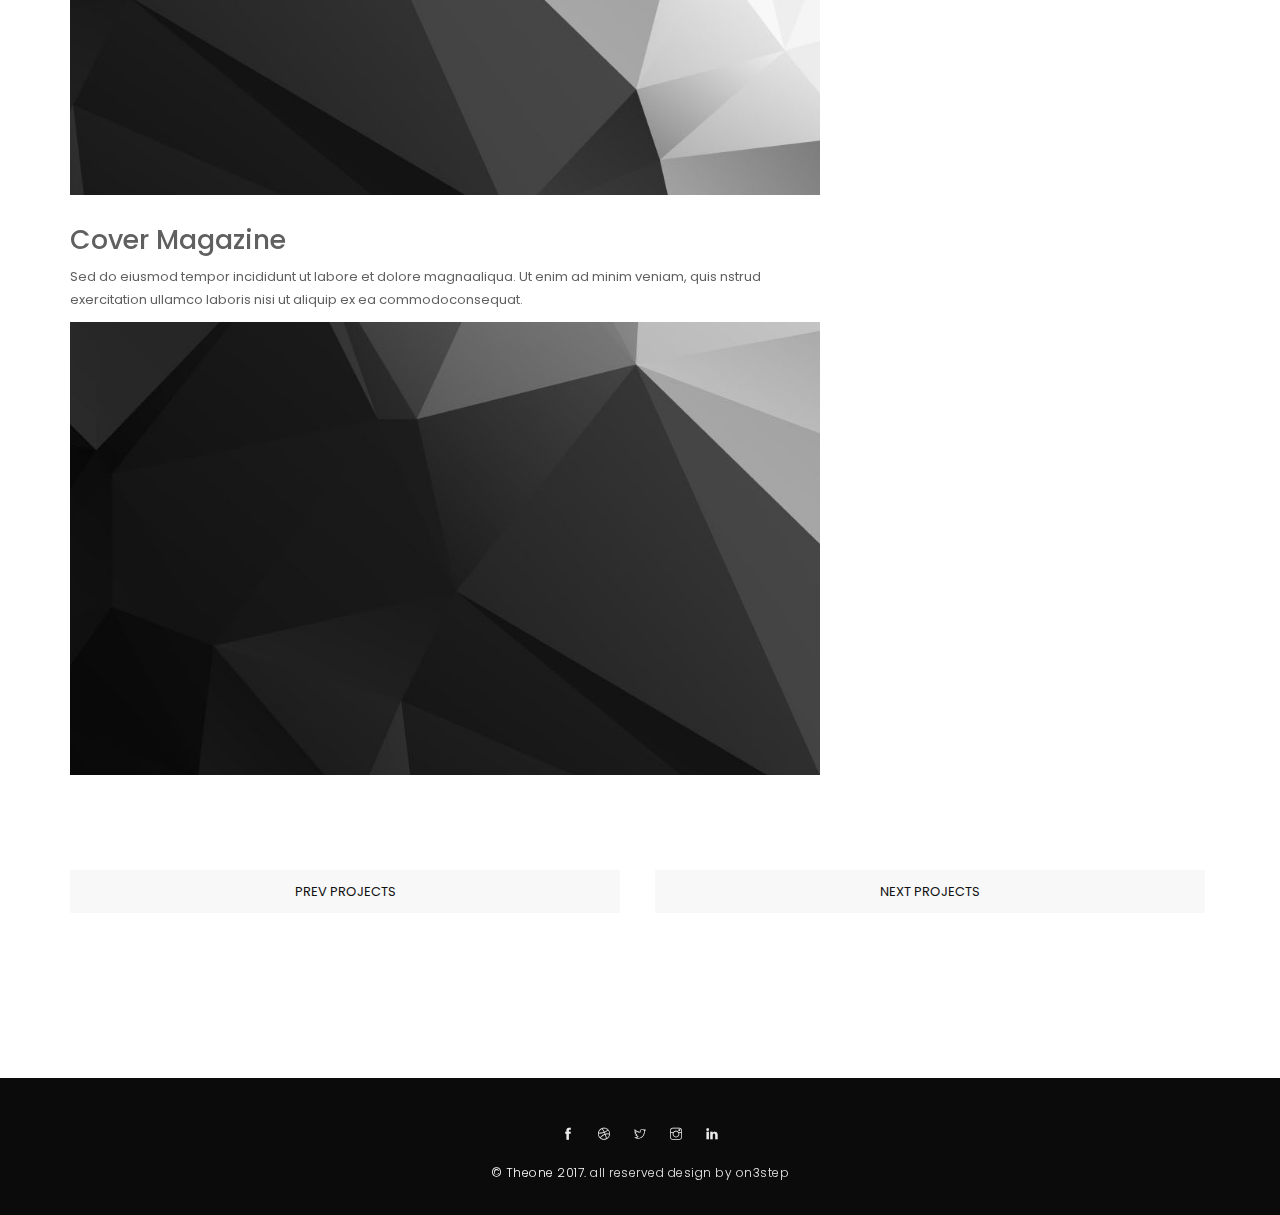
<file: projects-detail.html>
<!DOCTYPE html>
<html lang="zxx">
  <head>
    <meta charset="utf-8">
    <title>Theone - Onepage Multipurpose Template</title>
    <meta content="" name="description">
    <meta content="" name="author">
    <meta content="" name="keywords">
    <meta content="width=device-width, initial-scale=1, maximum-scale=1" name="viewport">
    <!-- favicon -->
    <link href="img/favicon-theone.png" rel="icon" sizes="32x32" type="image/png">
    <!-- Bootstrap CSS -->
    <link href="css/bootstrap.min.css" rel="stylesheet">
    <!-- font themify CSS -->
    <link rel="stylesheet" href="css/themify-icons.css">
    <!-- font awesome CSS -->
    <link href="font-awesome/css/font-awesome.css" rel="stylesheet">
    <!-- theone CSS -->
    <link href="css/animated-theone.css" rel="stylesheet">
    <link href="css/owl.carousel.css" rel="stylesheet">
    <link href="css/owl.theme.css" rel="stylesheet">
    <link href="css/owl.transitions.css" rel="stylesheet">
    <link href="css/theone-style.css" rel="stylesheet">
    <link href="css/color/blue.css"  rel="stylesheet">
    <link href="css/queries-theone.css" media="all" rel="stylesheet" type="text/css">
  </head>
  <body>
  
    <!-- preloader -->
    <div class="bg-preloader"></div>
    <div id="preloadbar"></div>
    <div class="preloader">
      <div class="mainpreloader">
        <span></span>
      </div>
    </div>
    <!-- preloader end -->
    
    
    
    <!-- content wraper -->
    <div class="content-wrapper">
    
    <header class="init">
      <!-- nav -->
      <div class="navbar-default navbar-fixed-top">
        <div class="container">
        <div class="row">
        
          <!-- menu mobile display -->
          <button class="navbar-toggle" data-target=".navbar-collapse" data-toggle="collapse">
           <span class="icon icon-bar"></span> 
           <span class="icon icon-bar"></span> 
           <span class="icon icon-bar"></span></button> 
          
          <!-- logo --> 
          <a class="navbar-brand" href="index.html">
          <img class="white" alt="logo" src="img/logo.png">
          <img class="black" alt="logo" src="img/logo-black.png">
          </a> 
          <!-- logo end -->
          
          <!-- mainmenu start -->
          <div class="menu-init" id="main-menu">
            <nav id="menu-center">
              <ul>
                <li><a class="actived" href="index.html#home">Home</a></li>
                <li><a href="index.html#about">About</a></li>
                <li><a href="index.html#projects">Gallery</a></li>
                <li><a href="index.html#package">Package</a></li>
                <li><a href="index.html#team">Team</a></li>
                <li><a href="index.html#">Blog <i class="fa fa-angle-down"></i></a>
                  <ul>
                    <li><a href="blog.html">Blog Single</a></li>
                    <li><a href="blog-post.html">Blog Post</a></li>
                  </ul>
                </li>
                <li><a href="index.html#contact">Contact</a></li>
              </ul> 
            </nav>
          </div>
          <!-- mainmenu end -->
          
        </div>
        </div>
        <!-- container -->
      </div>
      <!-- nav end -->
      </header>

      <!-- subheader -->
      <section id="subheader" class="parallax-window" data-parallax="scroll" data-image-src="img/bg-subheader.jpg">
        <div class="container">
          <div class="row">
            <div class="col-md-12">
              <h1>
                Project
              </h1>
            </div>

            <div class="col-md-12">
              <ul class="subdetail">
                <li>
                  <a href="index.html">Home</a>
                </li>

                <li class="sep">/
                </li>

                <li>Project Detail
                </li>
              </ul>
            </div>
          </div>
        </div>
      </section>
      <!-- subheader end -->
      
      <!-- section -->
      <section aria-label="section-blog" id="content">
        <div class="container">
          <div class="row">
          
        <!-- left content -->
        <div class="col-md-8">
        
        <div class="grid-item">      
        <!-- detail img -->
         <div id="projectsBig" class="owl-carousel">
          <div class="item"><img alt="#" src="img/projects-w/projects-detail/fullimage1.jpg"></div>
          <div class="item"><img alt="#" src="img/projects-w/projects-detail/fullimage2.jpg"></div>
          <div class="item"><img alt="#" src="img/projects-w/projects-detail/fullimage3.jpg"></div>
          <div class="item"><img alt="#" src="img/projects-w/projects-detail/fullimage1.jpg"></div>
          <div class="item"><img alt="#" src="img/projects-w/projects-detail/fullimage2.jpg"></div>
         </div>
         
         <div id="projectsSmall" class="owl-carousel">
          <div class="item"><img alt="#" src="img/projects-w/projects-detail/fullimage1.jpg"></div>
          <div class="item"><img alt="#" src="img/projects-w/projects-detail/fullimage2.jpg"></div>
          <div class="item"><img alt="#" src="img/projects-w/projects-detail/fullimage3.jpg"></div>
          <div class="item"><img alt="#" src="img/projects-w/projects-detail/fullimage1.jpg"></div>
          <div class="item"><img alt="#" src="img/projects-w/projects-detail/fullimage2.jpg"></div>
         </div>
       <!-- detail img end -->
         </div>
          
          <div class="grid-item">
          <!-- text detail -->
           <h3>Coffee Cup</h3>
           <p>Sed do eiusmod tempor incididunt ut labore et dolore magnaaliqua. Ut enim ad minim veniam, quis nstrud exercitation ullamco laboris nisi ut aliquip ex ea commodoconsequat.
           </p>
          <!-- text detail end -->
          <img alt="#" class="img-responsive" src="img/projects-w/projects-detail/fullimage1.jpg">
          </div>
          
          <div class="grid-item">
          <!-- text detail -->
           <h3>Cover Magazine</h3>
           <p>Sed do eiusmod tempor incididunt ut labore et dolore magnaaliqua. Ut enim ad minim veniam, quis nstrud exercitation ullamco laboris nisi ut aliquip ex ea commodoconsequat.
           </p>
          <!-- text detail end -->
          <img alt="#" class="img-responsive" src="img/projects-w/projects-detail/fullimage3.jpg">
          </div>
          
          </div>
          <!-- left content end -->
            
            <!-- right content -->
            <div class="col-md-4">
              <aside class="onStep" data-animation="fadeInUp" data-time="600">

                <!-- widget -->
                <div class="widget">
                  <h4>
                    Background
                  </h4>

                  <div class="devider-widget">
                  </div>

                  <p>
                    Proin hendrerit eget tellus sit amet vestibulum. Nullam a tincidunt leo. Sed eget sem scelerisque, malesuada lectus sed, facilisis sapien. Pellentesque quis ullamcorper est, vitae condimentum enim. Phasellus suscipit eu lacus finibus rhoncus.
                  </p>
                </div>
                <!-- widget end -->
                
                <!-- widget -->
                <div class="widget">
                <div class="detaillist">
                <h4>Art Direction</h4>
                <span><strong>Categories:</strong> Branding, UI Design, Photography</span>
                <span><strong>Client:</strong> Johny Maclein</span>
                <span><strong>Made:</strong> Apr 05, 2017</span>
                <span><strong>Tags:</strong> Commercial, Industrial</span>
                </div>
                </div>
                <!-- widget end -->
                

                <!-- widget -->
                <div class="widget">
                  <h4>
                    Tags
                  </h4>

                  <div class="devider-widget">
                  </div>

                  <div class="tags">
                    <div>
                      <a href="#">Photography</a>
                    </div>

                    <div>
                      <a href="#">Trends</a>
                    </div>

                    <div>
                      <a href="#">Interactive</a>
                    </div>

                    <div>
                      <a href="#">Personal</a>
                    </div>

                    <div>
                      <a href="#">Responsive</a>
                    </div>

                    <div>
                      <a href="#">Creative</a>
                    </div>

                    <div>
                      <a href="#">Design</a>
                    </div>

                    <div>
                      <a href="#">website</a>
                    </div>

                    <div>
                      <a href="#">application</a>
                    </div>
                  </div>
                </div>
                <!-- widget end -->
                
                
              </aside>
            </div>
            <!-- right content end -->
            
        <!-- spacer -->  
        <div class="space-double"></div>
            
        <!-- button projects -->
        <div class="col-md-6">
        <div class="pro-btn">
        <a class="link"  href="#">
        PREV PROJECTS
        </a>
        </div>
        </div>  
        <div class="col-md-6">
        <div class="pro-btn">
        <a class="link"  href="#">
        NEXT PROJECTS
        </a>
        </div>
        </div>   
        <!-- button projects end -->
            
          </div>
        </div>
      </section>
      <!-- section end -->   
      
      <!-- footer -->
      <footer class="black text-center">
        <div class="container">
          <div class="row">
          
          <div class="col-md-12">
                <div class="social-icons">
                  <a href="#"><span class="ti-facebook"></span></a>
                  <a href="#"><span class="ti-dribbble"></span></a>
                  <a href="#"><span class="ti-twitter"></span></a>
                  <a  href="#"><span class="ti-instagram"></span></a>
                  <a href="#"><span class="ti-linkedin"></span></a>
                </div>
            </div>
            
            <div class="col-md-12">
              <span class="color">&copy; Theone 2017.</span> all reserved design by on3step
            </div>

            
          </div>
        </div>
      </footer>
      <!-- footer end -->
      
      <!-- ScrolltoTop -->
      <div id="totop" class="init">
        <span class="ti-angle-up"></span>
      </div>
      
    </div>
    <!-- content wraper end -->

   <!-- plugin JS -->
    <script src="plugin/pluginstheone.js" type="text/javascript"></script> 
    <script src="plugin/parallax.min.js" type="text/javascript"></script> 
    <script src="plugin/sticky.js" type="text/javascript"></script> 
    <!-- Theone JS -->
    <script src="js/theone.js" type="text/javascript"></script>
    <script src="js/nav.js" type="text/javascript"></script>
    
  
  </body>
</html>
</file>
<file: css/themify-icons.css>
@font-face {
	font-family: 'themify';
	src:url('fonts/themify.eot?-fvbane');
	src:url('fonts/themify.eot?#iefix-fvbane') format('embedded-opentype'),
		url('fonts/themify.woff?-fvbane') format('woff'),
		url('fonts/themify.ttf?-fvbane') format('truetype'),
		url('fonts/themify.svg?-fvbane#themify') format('svg');
	font-weight: normal;
	font-style: normal;
}

[class^="ti-"], [class*=" ti-"] {
	font-family: 'themify';
	speak: none;
	font-style: normal;
	font-weight: normal;
	font-variant: normal;
	text-transform: none;
	line-height: 1;

	/* Better Font Rendering =========== */
	-webkit-font-smoothing: antialiased;
	-moz-osx-font-smoothing: grayscale;
}

.ti-wand:before {
	content: "\e600";
}
.ti-volume:before {
	content: "\e601";
}
.ti-user:before {
	content: "\e602";
}
.ti-unlock:before {
	content: "\e603";
}
.ti-unlink:before {
	content: "\e604";
}
.ti-trash:before {
	content: "\e605";
}
.ti-thought:before {
	content: "\e606";
}
.ti-target:before {
	content: "\e607";
}
.ti-tag:before {
	content: "\e608";
}
.ti-tablet:before {
	content: "\e609";
}
.ti-star:before {
	content: "\e60a";
}
.ti-spray:before {
	content: "\e60b";
}
.ti-signal:before {
	content: "\e60c";
}
.ti-shopping-cart:before {
	content: "\e60d";
}
.ti-shopping-cart-full:before {
	content: "\e60e";
}
.ti-settings:before {
	content: "\e60f";
}
.ti-search:before {
	content: "\e610";
}
.ti-zoom-in:before {
	content: "\e611";
}
.ti-zoom-out:before {
	content: "\e612";
}
.ti-cut:before {
	content: "\e613";
}
.ti-ruler:before {
	content: "\e614";
}
.ti-ruler-pencil:before {
	content: "\e615";
}
.ti-ruler-alt:before {
	content: "\e616";
}
.ti-bookmark:before {
	content: "\e617";
}
.ti-bookmark-alt:before {
	content: "\e618";
}
.ti-reload:before {
	content: "\e619";
}
.ti-plus:before {
	content: "\e61a";
}
.ti-pin:before {
	content: "\e61b";
}
.ti-pencil:before {
	content: "\e61c";
}
.ti-pencil-alt:before {
	content: "\e61d";
}
.ti-paint-roller:before {
	content: "\e61e";
}
.ti-paint-bucket:before {
	content: "\e61f";
}
.ti-na:before {
	content: "\e620";
}
.ti-mobile:before {
	content: "\e621";
}
.ti-minus:before {
	content: "\e622";
}
.ti-medall:before {
	content: "\e623";
}
.ti-medall-alt:before {
	content: "\e624";
}
.ti-marker:before {
	content: "\e625";
}
.ti-marker-alt:before {
	content: "\e626";
}
.ti-arrow-up:before {
	content: "\e627";
}
.ti-arrow-right:before {
	content: "\e628";
}
.ti-arrow-left:before {
	content: "\e629";
}
.ti-arrow-down:before {
	content: "\e62a";
}
.ti-lock:before {
	content: "\e62b";
}
.ti-location-arrow:before {
	content: "\e62c";
}
.ti-link:before {
	content: "\e62d";
}
.ti-layout:before {
	content: "\e62e";
}
.ti-layers:before {
	content: "\e62f";
}
.ti-layers-alt:before {
	content: "\e630";
}
.ti-key:before {
	content: "\e631";
}
.ti-import:before {
	content: "\e632";
}
.ti-image:before {
	content: "\e633";
}
.ti-heart:before {
	content: "\e634";
}
.ti-heart-broken:before {
	content: "\e635";
}
.ti-hand-stop:before {
	content: "\e636";
}
.ti-hand-open:before {
	content: "\e637";
}
.ti-hand-drag:before {
	content: "\e638";
}
.ti-folder:before {
	content: "\e639";
}
.ti-flag:before {
	content: "\e63a";
}
.ti-flag-alt:before {
	content: "\e63b";
}
.ti-flag-alt-2:before {
	content: "\e63c";
}
.ti-eye:before {
	content: "\e63d";
}
.ti-export:before {
	content: "\e63e";
}
.ti-exchange-vertical:before {
	content: "\e63f";
}
.ti-desktop:before {
	content: "\e640";
}
.ti-cup:before {
	content: "\e641";
}
.ti-crown:before {
	content: "\e642";
}
.ti-comments:before {
	content: "\e643";
}
.ti-comment:before {
	content: "\e644";
}
.ti-comment-alt:before {
	content: "\e645";
}
.ti-close:before {
	content: "\e646";
}
.ti-clip:before {
	content: "\e647";
}
.ti-angle-up:before {
	content: "\e648";
}
.ti-angle-right:before {
	content: "\e649";
}
.ti-angle-left:before {
	content: "\e64a";
}
.ti-angle-down:before {
	content: "\e64b";
}
.ti-check:before {
	content: "\e64c";
}
.ti-check-box:before {
	content: "\e64d";
}
.ti-camera:before {
	content: "\e64e";
}
.ti-announcement:before {
	content: "\e64f";
}
.ti-brush:before {
	content: "\e650";
}
.ti-briefcase:before {
	content: "\e651";
}
.ti-bolt:before {
	content: "\e652";
}
.ti-bolt-alt:before {
	content: "\e653";
}
.ti-blackboard:before {
	content: "\e654";
}
.ti-bag:before {
	content: "\e655";
}
.ti-move:before {
	content: "\e656";
}
.ti-arrows-vertical:before {
	content: "\e657";
}
.ti-arrows-horizontal:before {
	content: "\e658";
}
.ti-fullscreen:before {
	content: "\e659";
}
.ti-arrow-top-right:before {
	content: "\e65a";
}
.ti-arrow-top-left:before {
	content: "\e65b";
}
.ti-arrow-circle-up:before {
	content: "\e65c";
}
.ti-arrow-circle-right:before {
	content: "\e65d";
}
.ti-arrow-circle-left:before {
	content: "\e65e";
}
.ti-arrow-circle-down:before {
	content: "\e65f";
}
.ti-angle-double-up:before {
	content: "\e660";
}
.ti-angle-double-right:before {
	content: "\e661";
}
.ti-angle-double-left:before {
	content: "\e662";
}
.ti-angle-double-down:before {
	content: "\e663";
}
.ti-zip:before {
	content: "\e664";
}
.ti-world:before {
	content: "\e665";
}
.ti-wheelchair:before {
	content: "\e666";
}
.ti-view-list:before {
	content: "\e667";
}
.ti-view-list-alt:before {
	content: "\e668";
}
.ti-view-grid:before {
	content: "\e669";
}
.ti-uppercase:before {
	content: "\e66a";
}
.ti-upload:before {
	content: "\e66b";
}
.ti-underline:before {
	content: "\e66c";
}
.ti-truck:before {
	content: "\e66d";
}
.ti-timer:before {
	content: "\e66e";
}
.ti-ticket:before {
	content: "\e66f";
}
.ti-thumb-up:before {
	content: "\e670";
}
.ti-thumb-down:before {
	content: "\e671";
}
.ti-text:before {
	content: "\e672";
}
.ti-stats-up:before {
	content: "\e673";
}
.ti-stats-down:before {
	content: "\e674";
}
.ti-split-v:before {
	content: "\e675";
}
.ti-split-h:before {
	content: "\e676";
}
.ti-smallcap:before {
	content: "\e677";
}
.ti-shine:before {
	content: "\e678";
}
.ti-shift-right:before {
	content: "\e679";
}
.ti-shift-left:before {
	content: "\e67a";
}
.ti-shield:before {
	content: "\e67b";
}
.ti-notepad:before {
	content: "\e67c";
}
.ti-server:before {
	content: "\e67d";
}
.ti-quote-right:before {
	content: "\e67e";
}
.ti-quote-left:before {
	content: "\e67f";
}
.ti-pulse:before {
	content: "\e680";
}
.ti-printer:before {
	content: "\e681";
}
.ti-power-off:before {
	content: "\e682";
}
.ti-plug:before {
	content: "\e683";
}
.ti-pie-chart:before {
	content: "\e684";
}
.ti-paragraph:before {
	content: "\e685";
}
.ti-panel:before {
	content: "\e686";
}
.ti-package:before {
	content: "\e687";
}
.ti-music:before {
	content: "\e688";
}
.ti-music-alt:before {
	content: "\e689";
}
.ti-mouse:before {
	content: "\e68a";
}
.ti-mouse-alt:before {
	content: "\e68b";
}
.ti-money:before {
	content: "\e68c";
}
.ti-microphone:before {
	content: "\e68d";
}
.ti-menu:before {
	content: "\e68e";
}
.ti-menu-alt:before {
	content: "\e68f";
}
.ti-map:before {
	content: "\e690";
}
.ti-map-alt:before {
	content: "\e691";
}
.ti-loop:before {
	content: "\e692";
}
.ti-location-pin:before {
	content: "\e693";
}
.ti-list:before {
	content: "\e694";
}
.ti-light-bulb:before {
	content: "\e695";
}
.ti-Italic:before {
	content: "\e696";
}
.ti-info:before {
	content: "\e697";
}
.ti-infinite:before {
	content: "\e698";
}
.ti-id-badge:before {
	content: "\e699";
}
.ti-hummer:before {
	content: "\e69a";
}
.ti-home:before {
	content: "\e69b";
}
.ti-help:before {
	content: "\e69c";
}
.ti-headphone:before {
	content: "\e69d";
}
.ti-harddrives:before {
	content: "\e69e";
}
.ti-harddrive:before {
	content: "\e69f";
}
.ti-gift:before {
	content: "\e6a0";
}
.ti-game:before {
	content: "\e6a1";
}
.ti-filter:before {
	content: "\e6a2";
}
.ti-files:before {
	content: "\e6a3";
}
.ti-file:before {
	content: "\e6a4";
}
.ti-eraser:before {
	content: "\e6a5";
}
.ti-envelope:before {
	content: "\e6a6";
}
.ti-download:before {
	content: "\e6a7";
}
.ti-direction:before {
	content: "\e6a8";
}
.ti-direction-alt:before {
	content: "\e6a9";
}
.ti-dashboard:before {
	content: "\e6aa";
}
.ti-control-stop:before {
	content: "\e6ab";
}
.ti-control-shuffle:before {
	content: "\e6ac";
}
.ti-control-play:before {
	content: "\e6ad";
}
.ti-control-pause:before {
	content: "\e6ae";
}
.ti-control-forward:before {
	content: "\e6af";
}
.ti-control-backward:before {
	content: "\e6b0";
}
.ti-cloud:before {
	content: "\e6b1";
}
.ti-cloud-up:before {
	content: "\e6b2";
}
.ti-cloud-down:before {
	content: "\e6b3";
}
.ti-clipboard:before {
	content: "\e6b4";
}
.ti-car:before {
	content: "\e6b5";
}
.ti-calendar:before {
	content: "\e6b6";
}
.ti-book:before {
	content: "\e6b7";
}
.ti-bell:before {
	content: "\e6b8";
}
.ti-basketball:before {
	content: "\e6b9";
}
.ti-bar-chart:before {
	content: "\e6ba";
}
.ti-bar-chart-alt:before {
	content: "\e6bb";
}
.ti-back-right:before {
	content: "\e6bc";
}
.ti-back-left:before {
	content: "\e6bd";
}
.ti-arrows-corner:before {
	content: "\e6be";
}
.ti-archive:before {
	content: "\e6bf";
}
.ti-anchor:before {
	content: "\e6c0";
}
.ti-align-right:before {
	content: "\e6c1";
}
.ti-align-left:before {
	content: "\e6c2";
}
.ti-align-justify:before {
	content: "\e6c3";
}
.ti-align-center:before {
	content: "\e6c4";
}
.ti-alert:before {
	content: "\e6c5";
}
.ti-alarm-clock:before {
	content: "\e6c6";
}
.ti-agenda:before {
	content: "\e6c7";
}
.ti-write:before {
	content: "\e6c8";
}
.ti-window:before {
	content: "\e6c9";
}
.ti-widgetized:before {
	content: "\e6ca";
}
.ti-widget:before {
	content: "\e6cb";
}
.ti-widget-alt:before {
	content: "\e6cc";
}
.ti-wallet:before {
	content: "\e6cd";
}
.ti-video-clapper:before {
	content: "\e6ce";
}
.ti-video-camera:before {
	content: "\e6cf";
}
.ti-vector:before {
	content: "\e6d0";
}
.ti-themify-logo:before {
	content: "\e6d1";
}
.ti-themify-favicon:before {
	content: "\e6d2";
}
.ti-themify-favicon-alt:before {
	content: "\e6d3";
}
.ti-support:before {
	content: "\e6d4";
}
.ti-stamp:before {
	content: "\e6d5";
}
.ti-split-v-alt:before {
	content: "\e6d6";
}
.ti-slice:before {
	content: "\e6d7";
}
.ti-shortcode:before {
	content: "\e6d8";
}
.ti-shift-right-alt:before {
	content: "\e6d9";
}
.ti-shift-left-alt:before {
	content: "\e6da";
}
.ti-ruler-alt-2:before {
	content: "\e6db";
}
.ti-receipt:before {
	content: "\e6dc";
}
.ti-pin2:before {
	content: "\e6dd";
}
.ti-pin-alt:before {
	content: "\e6de";
}
.ti-pencil-alt2:before {
	content: "\e6df";
}
.ti-palette:before {
	content: "\e6e0";
}
.ti-more:before {
	content: "\e6e1";
}
.ti-more-alt:before {
	content: "\e6e2";
}
.ti-microphone-alt:before {
	content: "\e6e3";
}
.ti-magnet:before {
	content: "\e6e4";
}
.ti-line-double:before {
	content: "\e6e5";
}
.ti-line-dotted:before {
	content: "\e6e6";
}
.ti-line-dashed:before {
	content: "\e6e7";
}
.ti-layout-width-full:before {
	content: "\e6e8";
}
.ti-layout-width-default:before {
	content: "\e6e9";
}
.ti-layout-width-default-alt:before {
	content: "\e6ea";
}
.ti-layout-tab:before {
	content: "\e6eb";
}
.ti-layout-tab-window:before {
	content: "\e6ec";
}
.ti-layout-tab-v:before {
	content: "\e6ed";
}
.ti-layout-tab-min:before {
	content: "\e6ee";
}
.ti-layout-slider:before {
	content: "\e6ef";
}
.ti-layout-slider-alt:before {
	content: "\e6f0";
}
.ti-layout-sidebar-right:before {
	content: "\e6f1";
}
.ti-layout-sidebar-none:before {
	content: "\e6f2";
}
.ti-layout-sidebar-left:before {
	content: "\e6f3";
}
.ti-layout-placeholder:before {
	content: "\e6f4";
}
.ti-layout-menu:before {
	content: "\e6f5";
}
.ti-layout-menu-v:before {
	content: "\e6f6";
}
.ti-layout-menu-separated:before {
	content: "\e6f7";
}
.ti-layout-menu-full:before {
	content: "\e6f8";
}
.ti-layout-media-right-alt:before {
	content: "\e6f9";
}
.ti-layout-media-right:before {
	content: "\e6fa";
}
.ti-layout-media-overlay:before {
	content: "\e6fb";
}
.ti-layout-media-overlay-alt:before {
	content: "\e6fc";
}
.ti-layout-media-overlay-alt-2:before {
	content: "\e6fd";
}
.ti-layout-media-left-alt:before {
	content: "\e6fe";
}
.ti-layout-media-left:before {
	content: "\e6ff";
}
.ti-layout-media-center-alt:before {
	content: "\e700";
}
.ti-layout-media-center:before {
	content: "\e701";
}
.ti-layout-list-thumb:before {
	content: "\e702";
}
.ti-layout-list-thumb-alt:before {
	content: "\e703";
}
.ti-layout-list-post:before {
	content: "\e704";
}
.ti-layout-list-large-image:before {
	content: "\e705";
}
.ti-layout-line-solid:before {
	content: "\e706";
}
.ti-layout-grid4:before {
	content: "\e707";
}
.ti-layout-grid3:before {
	content: "\e708";
}
.ti-layout-grid2:before {
	content: "\e709";
}
.ti-layout-grid2-thumb:before {
	content: "\e70a";
}
.ti-layout-cta-right:before {
	content: "\e70b";
}
.ti-layout-cta-left:before {
	content: "\e70c";
}
.ti-layout-cta-center:before {
	content: "\e70d";
}
.ti-layout-cta-btn-right:before {
	content: "\e70e";
}
.ti-layout-cta-btn-left:before {
	content: "\e70f";
}
.ti-layout-column4:before {
	content: "\e710";
}
.ti-layout-column3:before {
	content: "\e711";
}
.ti-layout-column2:before {
	content: "\e712";
}
.ti-layout-accordion-separated:before {
	content: "\e713";
}
.ti-layout-accordion-merged:before {
	content: "\e714";
}
.ti-layout-accordion-list:before {
	content: "\e715";
}
.ti-ink-pen:before {
	content: "\e716";
}
.ti-info-alt:before {
	content: "\e717";
}
.ti-help-alt:before {
	content: "\e718";
}
.ti-headphone-alt:before {
	content: "\e719";
}
.ti-hand-point-up:before {
	content: "\e71a";
}
.ti-hand-point-right:before {
	content: "\e71b";
}
.ti-hand-point-left:before {
	content: "\e71c";
}
.ti-hand-point-down:before {
	content: "\e71d";
}
.ti-gallery:before {
	content: "\e71e";
}
.ti-face-smile:before {
	content: "\e71f";
}
.ti-face-sad:before {
	content: "\e720";
}
.ti-credit-card:before {
	content: "\e721";
}
.ti-control-skip-forward:before {
	content: "\e722";
}
.ti-control-skip-backward:before {
	content: "\e723";
}
.ti-control-record:before {
	content: "\e724";
}
.ti-control-eject:before {
	content: "\e725";
}
.ti-comments-smiley:before {
	content: "\e726";
}
.ti-brush-alt:before {
	content: "\e727";
}
.ti-youtube:before {
	content: "\e728";
}
.ti-vimeo:before {
	content: "\e729";
}
.ti-twitter:before {
	content: "\e72a";
}
.ti-time:before {
	content: "\e72b";
}
.ti-tumblr:before {
	content: "\e72c";
}
.ti-skype:before {
	content: "\e72d";
}
.ti-share:before {
	content: "\e72e";
}
.ti-share-alt:before {
	content: "\e72f";
}
.ti-rocket:before {
	content: "\e730";
}
.ti-pinterest:before {
	content: "\e731";
}
.ti-new-window:before {
	content: "\e732";
}
.ti-microsoft:before {
	content: "\e733";
}
.ti-list-ol:before {
	content: "\e734";
}
.ti-linkedin:before {
	content: "\e735";
}
.ti-layout-sidebar-2:before {
	content: "\e736";
}
.ti-layout-grid4-alt:before {
	content: "\e737";
}
.ti-layout-grid3-alt:before {
	content: "\e738";
}
.ti-layout-grid2-alt:before {
	content: "\e739";
}
.ti-layout-column4-alt:before {
	content: "\e73a";
}
.ti-layout-column3-alt:before {
	content: "\e73b";
}
.ti-layout-column2-alt:before {
	content: "\e73c";
}
.ti-instagram:before {
	content: "\e73d";
}
.ti-google:before {
	content: "\e73e";
}
.ti-github:before {
	content: "\e73f";
}
.ti-flickr:before {
	content: "\e740";
}
.ti-facebook:before {
	content: "\e741";
}
.ti-dropbox:before {
	content: "\e742";
}
.ti-dribbble:before {
	content: "\e743";
}
.ti-apple:before {
	content: "\e744";
}
.ti-android:before {
	content: "\e745";
}
.ti-save:before {
	content: "\e746";
}
.ti-save-alt:before {
	content: "\e747";
}
.ti-yahoo:before {
	content: "\e748";
}
.ti-wordpress:before {
	content: "\e749";
}
.ti-vimeo-alt:before {
	content: "\e74a";
}
.ti-twitter-alt:before {
	content: "\e74b";
}
.ti-tumblr-alt:before {
	content: "\e74c";
}
.ti-trello:before {
	content: "\e74d";
}
.ti-stack-overflow:before {
	content: "\e74e";
}
.ti-soundcloud:before {
	content: "\e74f";
}
.ti-sharethis:before {
	content: "\e750";
}
.ti-sharethis-alt:before {
	content: "\e751";
}
.ti-reddit:before {
	content: "\e752";
}
.ti-pinterest-alt:before {
	content: "\e753";
}
.ti-microsoft-alt:before {
	content: "\e754";
}
.ti-linux:before {
	content: "\e755";
}
.ti-jsfiddle:before {
	content: "\e756";
}
.ti-joomla:before {
	content: "\e757";
}
.ti-html5:before {
	content: "\e758";
}
.ti-flickr-alt:before {
	content: "\e759";
}
.ti-email:before {
	content: "\e75a";
}
.ti-drupal:before {
	content: "\e75b";
}
.ti-dropbox-alt:before {
	content: "\e75c";
}
.ti-css3:before {
	content: "\e75d";
}
.ti-rss:before {
	content: "\e75e";
}
.ti-rss-alt:before {
	content: "\e75f";
}
</file>
<file: css/color/blue.css>
/* color */
.color,
.big-icon,
.features-1 span,
.star-content i,.personal .name,
.service-list li span, 
.offer-img .hovereffect .overlay .v-align span.price, 
.recent-pos-2 .content a, 
.error, .success, 
.social-icons span:hover, 
.blog-simple .blog-text span.date-post i, 
.blog-simple .blog-text span.user-post i, 
.blog-simple .blog-text span.comment a i, 
.comment-info .c-reply, 
.comment-info .c-date i  
{ color:#ffffff;}

/* background */
#preloadbar,
.big-icon:hover,
.btn-home,
.btn-content,
.btn-gallery,
.btn-blog,
nav ul ul li a:hover, 
.features:hover,
.skillbar-title,
.skillbar-title span,
.skillbar-bar,
.overlay div span.icon a:hover i, 
.wrap-price-yellow, 
.recent-pos-2 .num, 
.team .hovereffect .overlay, 
.team .hovereffect:hover .overlay, 
#form-contact button.btn, .btn-form, 
#totop:hover, 
.bottom-article a.btn, 
#pagination a.current, 
.input-group span.icon, 
#commentform button.btn, 
.tp-bannertimer,
.btn-slider,
.pro-btn:hover, .pro-btn-next:hover
{background:#0ba0cf;}

nav ul ul li a:hover {background: #ffffff!important;}

/* border */
.about-icon span, 
address span i:hover
{ border-color:#ffffff;}

.team .devider-recent-2, 
.mainpreloader span,
.mainpreloader span
{border-top-color:#ffffff;}

.wrap-price-image .price-yellow,
.recent-pos-2 .devider-heading-left,
.devider-heading-left,
nav a:hover,
nav a.actived,
.devider-widget,
.devider-heading-center
{border-bottom-color:#ffffff;}
</file>
<file: css/queries-theone.css>
@media only screen and (max-width: 1024px) {
  header.init{
  border-bottom: 1px groove rgba(255, 255, 255, 0);
  }
  nav ul li.space {
    display: none;
  }
  .overlay-main {
    top: 0px;
  }
  .navbar-toggle {
    display: block;
    position: fixed;
    right: 5px;
    top: 15px;
    z-index: 9999;
  }
  .navbar-toggle:hover {
    border: 1px solid #999;
  }
  /*menu block*/
  .navbar-default {
    position: fixed;
    border-bottom: 1px groove rgba(255, 255, 255, 0);
    top: 0px;
  }
  .navbar-brand {
    position: fixed;
    left: 30px;
    top: 0px;
  }
  .sticky-nav .navbar-brand {
    position: fixed;
    top: 0px;
  }
  .sticky-nav {
    position: fixed;
    height: 70px;
    top: 0px;
    left: 0px;
  }
  .navbar-brand img {
    width: 90%;
  }
  #main-menu {
    position: absolute;
    left: 0px;
    width: 100%;
    height: 120%;
	color:#111;
    background: #fff;
    z-index: 1;
    overflow-x: hidden;
  }
  .menu-init {
    opacity: 1;
    top: -70%;
	overflow: hidden;
    -webkit-transition: top 1s cubic-bezier(.165, 0.840, 0.440, 1.000), opacity 0.4s linear;
    -moz-transition: top 1s cubic-bezier(.165, 0.840, 0.440, 1.000), opacity 0.4s linear;
    -o-transition: top 1s cubic-bezier(.165, 0.840, 0.440, 1.000), opacity 0.4s linear;
    transition: top 1s cubic-bezier(.165, 0.840, 0.440, 1.000), opacity 0.4s linear;
  }
  .menu-show {
    opacity: 1;
    top: -40px;
	overflow: auto;
    -webkit-transition: top 1s cubic-bezier(.165, 0.840, 0.440, 1.000), opacity 0.4s linear;
    -moz-transition: top 1s cubic-bezier(.165, 0.840, 0.440, 1.000), opacity 0.4s linear;
    -o-transition: top 1s cubic-bezier(.165, 0.840, 0.440, 1.000), opacity 0.4s linear;
    transition: top 1s cubic-bezier(.165, 0.840, 0.440, 1.000), opacity 0.4s linear;
  }
  nav {
    margin: 0 auto;
    margin-top: 100px;
    margin-bottom: 20px;
    position: relative;
    float: none;
    left: -15px;
    top: 0px;
    z-index: 999;
  }
  nav ul li, nav ul li.btn {
    display: block;
    margin: 0 0 0 0;
    margin-right: 15px;
    text-align: left;
    background: rgba(0, 0, 0, 0);
  }
  nav ul li.btn {
    padding: 0px 0px 0px 0px;
    padding: 10px;
    margin-right: 15px;
  }
  nav ul li.btn:hover {
    color: #ff6600;
    background: rgba(0, 0, 0, 0);
  }
  nav ul li.btn a:hover {
    color: #ff6600;
  }
  nav a {
    display: block;
    padding: 10px;
    line-height: 30px;
  }
  nav ul ul {
    position: relative;
    top: 0px;
    margin-left: 15px;
  }
  nav ul ul li {
    background: rgba(21, 23, 29, 0);
    box-shadow: 0px 0px 0px rgba(0, 0, 0, 0);
  }
  nav ul ul ul li {
    position: relative;
    top: 0px;
    left: 0px;
    box-shadow: 0px 0px 0px rgba(0, 0, 0, 0);
  }
  nav ul ul li a {
    line-height: 20px;
    font-weight: 300;
    font-size: 8pt;
  }
  
.navbar-brand img.black { display:block; }
.navbar-brand img.white { display:none; }

  .navbar-brand {
	position:fixed;
    left: 10px;
    top: 10px;
  }
  .navbar-brand img {
    width: auto;
	height: auto;
	max-height:40px!important;
  }
.recent-pos-2:hover{
	padding:22px;
}
}

@media only screen and (max-width: 980px) {
#form-contact{
 margin-bottom:60px;
}
.right{ text-align:left; float:left; line-height:inherit; }
.social-icons{ margin-top:10px;}
img.box-icon-simple{ padding:30px 5px 0 5px;}
.text-right{ text-align:left;}
.milestone-counter{ margin-bottom:30px;}
#mapinline-1{ margin-bottom:30px;}
.recent-pos-2:hover{
	padding:30px;
}
}

@media only screen and (max-width: 800px) {
.box {
    height: auto !important;
  }
}

@media only screen and (max-width: 768px) {
#menu-block {
  width: 100%;
}
.image-container{ display:none;}
}

@media only screen and (max-width: 600px) {
.big{ font-size:65pt!important;}
.btn-slider{
width: 126px;
height: 26px;
font-size:7pt;
line-height:22px;
		}
}


@media(max-width:414px) {
#home h1{ font-size:21pt;}
#home h3{ font-size:18pt; line-height:normal; margin-top:0px;}
#slidertext{ margin-bottom:10px;}
.p-30{ padding:10px;}
.p-60{ padding:20px;}
.p-90{ padding:30px!important;}
#menu-block ul li {
  font-size: 13pt;
  line-height: 5pt;
}
#menu-block ul li ul li {
  font-size: 13pt;
}
.countdown-round .countdown-show4 .countdown-section {
	width: 80px;
	height:80px;
	display:inline-block;
	background:none;
	border:solid 2px rgba(255,255,255,.2);
	padding:20px 0 10px 0;
	margin:0 25px 30px 25px;
	border-radius:90px;
	-moz-border-radius:90px;
	-webkit-border-radius:90px;
}

.countdown-round .countdown-amount {
	font-weight:500;
	margin:0;
	font-size:24px;
	line-height:0;
	padding:0;
}

.countdown-round .countdown-period {
	width:auto;
	margin:0 auto;
	padding:0;
	font-weight:300;
	font-size:12px;
	line-height:10px;
}
}

@media(max-width:360px) {
.service-about {width:300px; margin:0 auto;}	
.big{ font-size:35pt!important;}
}

@media(max-width:320px) {
.service-about {width:280px;}	
}
</file>
<file: css/theone-style.css>
/* CSS Document */

/* 
*
*
[Table of contents]
*
*
*

    font-thenone / @import url
	reset / html
	general / body
	space / .space-single
	button-thenone / button
	devider / .devider
	section / section
	no select / .noselect
	wrapper / .content-wrapper
	whitepage / .whitepage
	preloader / .preloader
	navigation / .navbar-default
	home / #home
	background img  / .mainbg
	feature / .features
	about / .h-bg
	projects / #projects-wrap
	testimony / #owl-testimonial
	price / .wrap-price
	recent post / .recent-post 
	team / #owl-team
	brand / .brand-page
	contact / #form-contact
	subscribe / #subwrap 
	address / .wrapaddres
	footer / .subfooter
	social-icons / .social-icons
	totop / #totop
	
*
*
*/

/* font-thenone */
@import url('https://fonts.googleapis.com/css?family=Lato:300,400|Poppins:300,400,500,600,700');

/** general **/
body {
font-family: 'Poppins', sans-serif;
font-size: 13px;
line-height: 1.8em;
font-style: normal;
font-weight: normal;
text-align: left;
overflow-x:hidden;
color:#606060;
background:#fff;
-webkit-font-smoothing: antialiased;
-moz-osx-font-smoothing: grayscale;
-webkit-text-size-adjust: 100%;
   -moz-text-size-adjust: 100%;
    -ms-text-size-adjust: 100%;
}
body.black { background:#111; }
h1{ font-size:30pt; }
h2{ font-size:22pt; }
h3{ font-size:20pt; }
h4{ font-size:18pt; }
h5{ font-size:14pt; }
h6{ font-size:12pt; }
p{ font-size:13px;}

a, a:visited, a:hover, a:active , a:link{ 
color: inherit;
text-decoration:none;
outline: 0;
-moz-transition: all 0.3s ease;
-ms-transition: all 0.3s ease;
-o-transition: all 0.3s ease;
transition: all 0.3s ease; 
}

.scroll-link {
    display: block;
	text-decoration:none;
}

/* space */
    .space-single{
	width:100%;
	height:30px;
	display:block;
	clear:both;
	}
	
	.space-double{
	width:100%;
	height:60px;
	display:block;
	clear:both;
	}
	
	.space-half{
	width:100%;
	height:15px;
	display:block;
	clear:both;
	}
	
	hr {
	display: block;
	clear: both;
	border-top: solid 1px #ddd;
	margin: 40px 0 40px 0;
	}
	
.center{ text-align:center; margin:0 auto; }
.left{ text-align:left; float:left; line-height:inherit; }
.right{ text-align:right; float:right; line-height:inherit; }
.white{ color:#fff;}

.min-left{margin-left:-15px;}
.min-right{margin-right:-15px;}

.big-icon{
width:80px;
height:80px;
font-size:34pt;
 
background:#fff; 
padding:18px 20px 20px 22px;
margin:0 auto;
margin-bottom:30px;
-webkit-border-radius: 40px;
-moz-border-radius:40px;
border-radius: 40px; 
-moz-transition: all 0.3s ease;
-ms-transition: all 0.3s ease;
-o-transition: all 0.3s ease;
transition: all 0.3s ease;
}
.big-icon:hover{
color:#fff; 
 
-moz-transition: all 0.3s ease;
-ms-transition: all 0.3s ease;
-o-transition: all 0.3s ease;
transition: all 0.3s ease;
}

/* button-thenone */
button{
margin: 0;
padding: 0;
border: 0;
font: inherit;
text-decoration: none;
list-style: none;
-moz-transition: all 0.3s ease;
-ms-transition: all 0.3s ease;
-o-transition: all 0.3s ease;
transition: all 0.3s ease;
}
button:hover{ 
border: none;
-moz-transition: all 0.3s ease;
-ms-transition: all 0.3s ease;
-o-transition: all 0.3s ease;
transition: all 0.3s ease;
}
.btn-home {
display:block;
width: 198px;
height: 40px;
font-size:10pt;
font-weight:400;
letter-spacing:1pt;
font-style:normal;
text-align:center;
line-height:35px;
color:#fff;
border:2px solid rgba(0,0,0,0);

-webkit-border-radius: 20px;
-moz-border-radius: 20px;
border-radius: 20px;
outline: none;
text-shadow:none;
margin: 30px auto;
padding: 0;
cursor:pointer;
-moz-transition: all 0.3s ease;
-ms-transition: all 0.3s ease;
-o-transition: all 0.3s ease;
transition: all 0.3s ease;
}

.btn-home:hover{
background:rgba(0,0,0,0);
border:2px solid #fff;
-moz-transition: all 0.3s ease;
-ms-transition: all 0.3s ease;
-o-transition: all 0.3s ease;
transition: all 0.3s ease;
}

.btn-content {
display: inline-block;
width: 198px;
height: 40px;
font-size:10pt;
font-weight:400;
letter-spacing:1pt;
font-style:normal;
text-align:center;
line-height:35px;
color:#fff;
border:2px solid rgba(0,0,0,0);
-webkit-border-radius: 20px;
-moz-border-radius: 20px;
border-radius: 20px;
outline: none;
text-shadow:none;
margin: 5px auto;
margin-left:0px;
padding: 0;
cursor:pointer;
-moz-transition: all 0.3s ease;
-ms-transition: all 0.3s ease;
-o-transition: all 0.3s ease;
transition: all 0.3s ease;
}

.btn-content:hover{
background:rgba(0,0,0,0);
border:2px solid #fff;
-moz-transition: all 0.3s ease;
-ms-transition: all 0.3s ease;
-o-transition: all 0.3s ease;
transition: all 0.3s ease;
}

.btn-gallery {
display: inline-block;
width: 198px;
height: 40px;
font-size:10pt;
font-weight:400;
letter-spacing:1pt;
font-style:normal;
text-align:center;
line-height:35px;
color:#fff;
border:2px solid rgba(0,0,0,0);
-webkit-border-radius: 20px;
-moz-border-radius: 20px;
border-radius: 20px;
outline: none;
text-shadow:none;
margin: 0 auto;
margin-top:90px;
margin-left:0px;
padding: 0;
cursor:pointer;
-moz-transition: all 0.3s ease;
-ms-transition: all 0.3s ease;
-o-transition: all 0.3s ease;
transition: all 0.3s ease;
}

.btn-gallery:hover{
background:rgba(0,0,0,0);
color:#111;
border:2px solid #111;
-moz-transition: all 0.3s ease;
-ms-transition: all 0.3s ease;
-o-transition: all 0.3s ease;
transition: all 0.3s ease;
}

.btn-blog {
display: inline-block;
width: 198px;
height: 40px;
font-size:10pt;
font-weight:400;
letter-spacing:1pt;
font-style:normal;
text-align:center;
line-height:35px;
color:#fff!important;
border:2px solid rgba(0,0,0,0);

-webkit-border-radius: 20px;
-moz-border-radius: 20px;
border-radius: 20px;
outline: none;
text-shadow:none;
margin: 5px auto;
margin-left:0px;
padding: 0;
cursor:pointer;
-moz-transition: all 0.3s ease;
-ms-transition: all 0.3s ease;
-o-transition: all 0.3s ease;
transition: all 0.3s ease;
}
.btn-blog:hover{
background:#333;
-moz-transition: all 0.3s ease;
-ms-transition: all 0.3s ease;
-o-transition: all 0.3s ease;
transition: all 0.3s ease;
}

/* devider */
.devider-widget {display:block; border-bottom: 2px solid #e1e1e1; margin-bottom:30px; width:60px; text-align:left;}
.devider-sub{ font-size:14pt; font-weight:500; text-align:center;}
.devider-heading{ font-size:24pt; font-weight:500; text-align:center;}
.devider-heading-left{ display:block; border-bottom: 1px solid;  margin-top:30px; margin-bottom:30px; width:120px; text-align:left;}
.devider-heading-center{ display:block; border-bottom: 1px solid; margin:0 auto;  margin-top:30px; margin-bottom:30px; width:120px; text-align:center;}
.devider-heading-1{ font-size:24pt; font-weight:500; text-align:center; color:#101010;}
.devider-heading-white{ font-size:24pt; font-weight:500; text-align:center; color:#fff;}
.devider-img{ margin:20px auto; margin-bottom:30px;}
.devider-img img{display : block;margin : auto; }

/* section */
section{padding:160px 0 160px 0;}
.no-bottom {padding-bottom: 0 !important;}
.no-top {padding-top: 0 !important;}
.no-padding,section.no-padding{
padding:0;
}
.p-30{ padding:30px;}
.p-60{ padding:60px;}
.p-90{ padding:90px!important;}
.p-full{ padding:300px!important;}
.sp-padding{
	padding:60px 0 60px 0;
	overflow:hidden;
	overflow-x:hidden;
}

/* no select */
.noselect {
    -webkit-touch-callout: none;
    -webkit-user-select: none;
    -khtml-user-select: none;
    -moz-user-select: none;
    -ms-user-select: none;
    user-select: none;
}

/* wrapper */
.content-wrapper{ overflow-x:hidden; }

.v-align {
  display: flex;
  align-items: center;
  justify-content: center;
  flex-direction: row;
}
.wrap { 
  -webkit-flex-wrap: wrap;
  flex-wrap: wrap;
}

.no-gutter {
  margin-left: 0;
  margin-right: 0;
  margin-top: 0;
  margin-bottom: 0;
}
.no-gutter [class*='col-']:not(:first-child), .no-gutter [class*='col-']:not(:last-child) {
  padding-right: 0;
  padding-left: 0;
  padding-top: 0;
  padding-bottom: 0;
}
.row.equal {
    display: flex;
    flex-wrap: wrap;
}

/* whitepage */
.whitepage{
  width: 100%;
  height:auto;
  color:#606060;
  background: #fcfcfc; /* For browsers that do not support gradients */
  background: -webkit-linear-gradient(#fff,#fcfcfc ); /* For Safari 5.1 to 6.0 */
  background: -o-linear-gradient(#fff,#fcfcfc); /* For Opera 11.1 to 12.0 */
  background: -moz-linear-gradient(#fff,#fcfcfc); /* For Firefox 3.6 to 15 */
  background: linear-gradient(#fff,#efcfcfc); /* Standard syntax */
}
.whitepage-1{
  width: 100%;
  height:auto;
  color:#606060;
  background: #fcfcfc;
}
.whitepage h1, .whitepage h2, .whitepage h3, .whitepage h4, .whitepage h5, .whitepage h6{ color:#172434; }
.whitepage h1{ font-weight:600; letter-spacing:2px;}
.whitepage h3{ line-height:normal;}
.whitepage .btn-content{ margin-top:20px; margin-bottom:0px;}
.whitepage em{ display:block; font-style:italic; margin-bottom:20px;}
.whitepage article{ padding:10px 60px 0 0;}

.paralax-page {
  position: relative;
  width: 100%;
  height: auto;
  min-height:450px;
  padding: 90px 0 90px 0;
  overflow-x: hidden;
  color: #fff;
}

/* preloader */
.preloader
    {
        position: fixed;
          top: 0;
          left: 0;
          width: 100%;
          height: 100%;
          z-index: 99999;
          display: -webkit-box;
          display: -webkit-flex;
          display: -ms-flexbox;
          display: flex;
          -webkit-flex-flow: row nowrap;
              -ms-flex-flow: row nowrap;
                  flex-flow: row nowrap;
          -webkit-box-pack: center;
          -webkit-justify-content: center;
              -ms-flex-pack: center;
                  justify-content: center;
          -webkit-box-align: center;
          -webkit-align-items: center;
              -ms-flex-align: center;
                  align-items: center;
                  background:#fff;
    }
.mainpreloader {
  position: relative;
  animation: rotate 1s infinite linear;
  border: 3px solid rgba(0, 0, 0, .1);
  width: 40px;
  height: 40px;
  margin-right: -24px;
  border-radius: 999px;
}

.mainpreloader img{  display:block; margin:0 auto; z-index:999; }
.mainpreloader span {
  position: absolute;
  width: 40px;
  height: 40px;
  border: 3px solid transparent;
  border-top: 3px solid;
  top: -3px;
  left: -3px;
  border-radius: 999px;
}
@-webkit-keyframes rotate {
  0% {
    -webkit-transform: rotate(0deg);
  }
  100% {
    -webkit-transform: rotate(360deg);
  }
}
@keyframes rotate {
  0% {
    transform: rotate(0deg);
  }
  100% {
    transform: rotate(360deg);
  }
}
.bg-preloader{ position:fixed; width:100%; height:100%; top:0px; left:0px; background:#fff; z-index:99999;}

#preloadbar {
	position: fixed;
	z-index: 99999;
	top: 0;
	left: 0;
	width: 0;
	height: 1px;
	-moz-transition: width 500ms ease-out,opacity 400ms linear;
	-ms-transition: width 500ms ease-out,opacity 400ms linear;
	-o-transition: width 500ms ease-out,opacity 400ms linear;
	-webkit-transition: width 500ms ease-out,opacity 400ms linear;
	transition: width 500ms ease-out,opacity 400ms linear;
}
#preloadbar.done { opacity: 0; }
/* end preloader */

/******************** navigation *******************/
header{position:fixed; z-index:9999;}
header.init{
	width:100%;
	height:110px;
	background: rgba(255, 255, 255, 0)!important;
	border-bottom: 1px groove rgba(255, 255, 255, .1);
	-webkit-transition: all .5s cubic-bezier(.165, .84, .44, 1);
    -moz-transition: all .5s cubic-bezier(.165, .84, .44, 1);
    transition: all .5s cubic-bezier(.165, .84, .44, 1);
	}
header.show{
	height:80px;
	background: rgba(255, 255, 255, 1)!important;
	border-bottom: 1px groove rgba(0, 0, 0, .3);
	-webkit-transition: all .5s cubic-bezier(.165, .84, .44, 1);
    -moz-transition: all .5s cubic-bezier(.165, .84, .44, 1);
    transition: all .5s cubic-bezier(.165, .84, .44, 1);
  	}

/* navigation */
.navbar-default {
  position:fixed;
  margin: 30px auto;
  top:0px;
  left:0px;
  color:#fff;
  background: rgba(255, 255, 255, 0);
  -webkit-transition: all .5s cubic-bezier(.165, .84, .44, 1);
  -moz-transition: all .5s cubic-bezier(.165, .84, .44, 1);
  transition: all .5s cubic-bezier(.165, .84, .44, 1);
  z-index:9999;
}
.navbar-default {
  height: 80px;
}
.navbar-default.fullHeight {
  height: 100%!important;
}

/* menu nav */
nav {
  position: relative;
  float:right;
  margin-right:0px;
  z-index: 999;
  -webkit-transition: all .1s ease-in-out;
  -moz-transition: all .1s ease-in-out;
  transition: all .1s ease-in-out;
}
nav ul {
  padding: 0;
  margin: 0;
  list-style: none;
  position: relative;
  display:inline-block;
  margin-left:30px;
}
nav ul li {
  display: inline-block;
  margin: 0;
  margin-right:-4px;
}
nav a {
  display: block;
  padding: 10px 0px 10px 20px;
  color: #fff;
  font-size: 10pt;
  font-weight: 500;
  letter-spacing: .5px;
  line-height: 59px;
  text-decoration: none;
}
nav a:hover {
  color: #bbb;
  border-bottom:1px solid;
  -webkit-transition: all .3s cubic-bezier(.165, .84, .44, 1);
  -moz-transition: all .3s cubic-bezier(.165, .84, .44, 1);
  transition: all .3s cubic-bezier(.165, .84, .44, 1);
}
nav a:hover::before {
  display: inline-block;
  position: absolute;
  max-width: 35px;
  color: rgba(255, 255, 255, 0);
  border-bottom: 2px solid rgba(255, 255, 255, 1);
  -webkit-transition: max-width 0.5s;
  -moz-transition: max-width 0.5s;
  transition: max-width 0.5s;
}
nav a::before {
  position: absolute;
  overflow: hidden;
  max-width: 0;
  border-bottom: 2px solid rgba(255, 255, 255, 0);
  color: rgba(255, 255, 255, 0);
  content: attr(data-hover);
  -webkit-transition: max-width 0.5s;
  -moz-transition: max-width 0.5s;
  transition: max-width 0.5s;
  white-space: nowrap;
}
nav a.actived {
  color: #bbb;
  border-bottom:1px solid;
}
nav ul ul {
  display: none;
  position: absolute;
  top: 80px;
  color: #efefef;
}
nav ul li:hover>ul {
  display: inherit;
  -webkit-animation-name: animfadeInUpmenu;
  animation-name: animfadeInUpmenu;
  -webkit-animation-duration: .3s;
  animation-duration: .3s;
  -webkit-animation-fill-mode: both;
  animation-fill-mode: both;
}
nav ul ul li {
  width: 230px;
  float: none;
  text-transform:uppercase;
  margin-left: -30px;
  display: list-item;
  background: #111111;
  border-bottom: 1px groove rgba(255, 255, 255, .1);
  position: relative;
}
nav ul ul li a {
  font-size: 8pt;
  line-height: 20px;
  padding-left: 17px;
}
nav ul ul li a:hover {
  color: #fff;
}
nav ul ul li a.active {
  color: #fff;
  background: #ff6600;
}
nav ul ul li:last-child {
  border-bottom: none;
}
nav ul ul ul li {
  position: relative;
  top: -70px;
  left: 225px;
}
li>a:after {
  content: '';
  margin-left: 20px;
}
li>a:only-child:after {
  content: '';
}

.navbar-brand {
  position: relative;
  top: 8px;
  left: -5px;
  z-index: 2;
}
.navbar-brand img {
  width:auto;
  height:auto;
  max-height: 44px!important;
  -webkit-transform: translateY(0);
  -ms-transform: translateY(0);
  transform: translateY(0);
  -webkit-transition: all .1s ease-in-out;
  -moz-transition: all .1s ease-in-out;
  transition: all .1s ease-in-out;
}
.navbar-brand  img.black { display:none; }
.navbar-default.sticky{
	left: 0;
	right: 0;
	margin: 0 auto;
	width: inherit;
	box-sizing: border-box;
	 -webkit-transition: all .6s cubic-bezier(.165, .84, .44, 1);
     -moz-transition: all .6s cubic-bezier(.165, .84, .44, 1);
    transition: all .6s cubic-bezier(.165, .84, .44, 1);
}

.navbar-default.sticky nav {
  color: #707070;
}
/******************** navigation end *******************/

/* subheader */
#subheader {
  padding: 160px 0 110px 0;
}
#subheader h1 {
  color: #fefefe;
  margin-top: 40px;
  font-size: 32px;
  font-weight: 500; 
  text-align:center;
  letter-spacing: 1px;
  text-transform: uppercase;
}
#subheader .subdetail {
  font-size: 11px;
  letter-spacing: 2px;
  margin-top: 10px;
  margin-left:-35px;
  text-transform: uppercase;
  color: #777;
  text-align:center;
}
#subheader .subdetail li {
  display: inline-block;
  color: #fff;
}
#subheader .subdetail li.sep {
  margin-right: 20px;
}
/* subheader end */



/* home */
#home, #home1, #home2, #home3{ position:relative; color:#fff; text-align:center; overflow:hidden;}
#home h1{ font-size:34pt; font-weight:600; letter-spacing:1px; letter-spacing:normal; padding-bottom:5px; margin-bottom:30px;}
#home h1.col-2{ font-size:31pt;}
#home h3{ font-size:26pt; font-weight:300; letter-spacing:1px;}
#home p{ font-weight:300; letter-spacing:1px;}
#home p.content{ width:590px;}
.main-text{ margin-bottom:30px;}
.slider-type{
	background:rgba(0,0,0,0);
	border-radius:5px;
	font-size:26pt; font-weight:300; letter-spacing:1px;
	display:inline-block;
	}
/* code for animated blinking cursor */
.typed-cursor{
	        display:inline;
            opacity: 1;
            font-weight: 100;
			font-size:26pt;
            -webkit-animation: blink 0.7s infinite;
            -moz-animation: blink 0.7s infinite;
            -ms-animation: blink 0.7s infinite;
            -o-animation: blink 0.7s infinite;
            animation: blink 0.7s infinite;
        }
        @-keyframes blink{
            0% { opacity:1; }
            50% { opacity:0; }
            100% { opacity:1; }
        }
        @-webkit-keyframes blink{
            0% { opacity:1; }
            50% { opacity:0; }
            100% { opacity:1; }
        }
        @-moz-keyframes blink{
            0% { opacity:1; }
            50% { opacity:0; }
            100% { opacity:1; }
        }
        @-ms-keyframes blink{
            0% { opacity:1; }
            50% { opacity:0; }
            100% { opacity:1; }
        }
        @-o-keyframes blink{
            0% { opacity:1; }
            50% { opacity:0; }
            100% { opacity:1; }
        }

.overlay-main{
  position:absolute;
  width: 100%;
  height:100%;
  top:0px;
  left:0px;
  z-index:99;
}
.big{ font-size:90pt!important; font-weight:300!important; letter-spacing:8pt!important;}
.overlay-main-1{
  position:absolute;
  width: 100%;
  height:100%;
}
.blue-home {
  position: absolute;
  width: 100%;
  height: auto;
  padding: 30px 0 20px 0;
  background: rgba(0, 0, 0, 0);
  color: #fff;
  bottom: 30px;
  left: 0px;
}
.menuscroll {
  position: absolute;
  font-size: 7pt;
  bottom: 0px;
  right: 20px;
  letter-spacing: 4px;
  cursor: pointer;
  -ms-transform: rotate(-90deg);
  -webkit-transform: rotate(-90deg);
  transform: rotate(-90deg);
  -webkit-transition: all 0.3s ease;
  -moz-transition: all 0.3s ease;
  -o-transition: all 0.3s ease;
  transition: all 0.2s ease;
}
.menuscroll:hover {
  color: #e3b546;
  -webkit-transition: all 0.3s ease;
  -moz-transition: all 0.3s ease;
  -o-transition: all 0.3s ease;
  transition: all 0.2s ease;
}

/* background img */
.mainbg {
  -moz-box-sizing: border-box;
  -webkit-box-sizing: border-box;
  box-sizing: border-box;
  width: 100%;
  overflow-x: hidden;
  -webkit-background-size: cover;
  -moz-background-size: cover;
  -o-background-size: cover;
  background-size: cover;
}
#background_video {
      position: absolute;
      object-fit: cover;
      height: 100%; width: 100%;
	  top:0px;
	  left:0px;
	  right:0px;
	  bottom:0px;
    }
#video_cover {
      position: absolute;
      width: 100%; height: 100%;
      background: url('../img/video_cover.jpeg') no-repeat;
      background-size: cover;
      background-position: center;
	  border:0px;
    }
.bgslider-owl {
  position: relative;
  width: 100%;
  height: 100%;
  color: #fff;
  background: #fff;
  overflow:hidden;
}
.bgslider {
  position:relative;
  width: 100%;
  height:auto;
  color:#fff;
  background:#172434;
  margin-bottom:-30px;
}

.bgslider img {
  width:auto;
  min-height:600px;
  max-height:600px;
  top: 0;
  left: 0;
}

/* countdown */
#defaultCountdown{ color:#fff; width:100%;}
.comingsoon{ position:absolute; width:100%; height:100%; top:0px; left:0px;}
/* home end */

/* feature */
.features{
	width:100%;
	height:100%;
	border:1px solid #efefef;
	margin-top:60px;
	padding:30px;
	background:#fdfdfd;
	text-align:center;
	-webkit-transition: all 0.3s ease-in-out;
    transition: all 0.3s ease-in-out;
}
.features.no-margin{ margin-top:0px!important; padding:60px 30px 60px 30px;}
.features-1{
	width:100%;
	height:100%;
	border:1px solid rgba(255,255,255,.1);
	margin-top:60px;
	padding:30px;
	text-align:center;
	-webkit-transition: all 0.3s ease-in-out;
    transition: all 0.3s ease-in-out;
}
.features:hover{
	cursor:pointer;
	color:#fff;
	border:1px solid rgba(0,0,0,0.1);
	
	-webkit-transition: all 0.3s ease-in-out;
    transition: all 0.3s ease-in-out;
}
.features:hover .heading, .features:hover a, .features:hover span{ 
    color:#fff!important; 
    -webkit-animation-name: slideInUp;
    animation-name: slideInUp;
	-webkit-animation-duration: .3s;
    animation-duration: .3s;
    -webkit-animation-timing-function: cubic-bezier(.165, .84, .44, 1);
    animation-timing-function: cubic-bezier(.165, .84, .44, 1);
    -webkit-animation-fill-mode: both;
    animation-fill-mode: both;
	}
	.features:hover .content{ 
    color:#fff; 
    -webkit-animation-name: slideInUp;
    animation-name: slideInUp;
	-webkit-animation-duration: .6s;
    animation-duration: .6s;
    -webkit-animation-timing-function: cubic-bezier(.165, .84, .44, 1);
    animation-timing-function: cubic-bezier(.165, .84, .44, 1);
    -webkit-animation-fill-mode: both;
    animation-fill-mode: both;
	}
.features span{ font-size:40pt;}
.features-1 span{ font-size:40pt; }
.features .bg-img span{ color:#fff; }
.features .bg-img-1 span{  }
.features .bg-img{ 
width:100%; 
padding:60px; 
background:url(../img/bg-forest.jpg);
overflow-x: hidden;
background-attachment: fixed;
background-size: cover;
background-position: center;
}
.features .bg-img-1{ 
width:100%; 
padding:60px; 
background:url(../img/bg-law.jpg);
overflow-x: hidden;
background-attachment: fixed;
background-size: cover;
background-position: center;
}
.features .bg-img-2{ 
width:100%; 
padding:60px; 
background:url(../img/bg-interior.jpg);
overflow-x: hidden;
background-attachment: fixed;
background-size: cover;
background-position: center;
}
.features .heading{ font-size:16pt;}
.features .content{ margin-bottom:15px;}
.features a{ font-weight:400;}
/* feature end */

/* About */
.h-bg{ background:#111; color:#fff;}
.white-bg{ background:#fff; letter-spacing:.6px;}
.star-content{ 
  font-size: 18pt;
  font-weight: 400;
  margin-bottom:20px;
  letter-spacing:2px;
  line-height: 25pt;
  }
  .img-content{
    position: relative;
	width:100%;
	height:100%;
	min-height:600px;
   }.img-content img {position: absolute; left: 25%; bottom: 0; }
#about-us-bg, #about-us-1, #about-us-2, #about-us-12{height:100%;}
#about-us-bg .image-container{background:url(../img/bg-about.jpg);}
#about-us-1 .image-container{background:url(../img/bg-about-1.jpg); } 
#about-us-2 .image-container{background:url(../img/bg-about-2.jpg);}
#about-us-12 .image-container{background:url(../img/bg-about-12.jpg);}
#about-us-3 .image-container{
background:url(../img/bg-4.jpg);
overflow-x: hidden;
background-attachment: fixed;
background-size: cover;
background-position: top right; 
} 
#about-us-4 .image-container{
background:url(../img/bg-7.jpg);
overflow-x: hidden;
background-attachment: fixed;
background-size: cover;
background-position: top left;
} 
#about-us-5 .image-container{
background:url(../img/bg-about-5.jpg);
overflow-x: hidden;
background-attachment: fixed;
background-size: cover;
background-position: top right; 
} 
#about-us-6 .image-container{
background:url(../img/bg-about-6.jpg);
overflow-x: hidden;
background-attachment: fixed;
background-size: cover;
background-position: top left;
} 
#about-us-7 .image-container{
background:url(../img/bg-about-7.jpg);
overflow-x: hidden;
background-attachment: fixed;
background-size: cover;
background-position: top right; 
} 
#about-us-8 .image-container{
background:url(../img/bg-about-8.jpg);
overflow-x: hidden;
background-attachment: fixed;
background-size: cover;
background-position: top left;
} 

#about-us-9 .image-container{
background:url(../img/bg-about-9.jpg);
overflow-x: hidden;
background-attachment: fixed;
background-size: 1200px 800px, cover;
background-position: top right;
} 
#about-us-10 .image-container{
background:url(../img/bg-about-10.jpg);
overflow-x: hidden;
background-attachment: fixed;
background-size: 1200px 800px, cover;
background-position: top left;
} 

.pers-heading{ letter-spacing:.6px; margin:-30px 0px 50px 0;}
.pers-content{ letter-spacing:.6px; line-height:22pt;}
.content-max{ float:right; max-width:500px; margin-top:30px; margin-bottom:30px;}
.content-max-1{ max-width:700px; margin:0 auto;}
.personal{ display:inline-block; line-height:20px; margin:30px 0 30px 0;}
.personal .name{ font-size:13pt;  }
.personal .title{ font-size:9pt; letter-spacing:1px;}
.rounded-img img{
width:20; 
height:auto;
margin-left:20px;
-webkit-border-radius:100%;
-moz-border-radius:100%;
overflow:hidden;
border:12px solid #727272;
}
.rounded-img-1 img{
width:20; 
height:auto;
margin:0 auto;
margin-bottom:30px;
-webkit-border-radius:100%;
-moz-border-radius:100%;
overflow:hidden;
border:8px solid #e3e3e3;
}
.about-icon{ display:inline-block; letter-spacing:.6px; margin-bottom:60px;}
.about-icon:last-child{margin-bottom:0px;}
.about-icon span{ font-size:24pt; padding:15px; border:1px solid;}
.about-icon .content{ margin:-40px 0 0 90px;}

/* skill bar */
#mainskill{ margin:0; padding:0;}
.skillbar {
	position:relative;
	display:block;
	margin-bottom:20px;
	width:100%;
	background:#eee;
	height:15px;
	-webkit-transition:0.4s linear;
	-moz-transition:0.4s linear;
	-ms-transition:0.4s linear;
	-o-transition:0.4s linear;
	transition:0.4s linear;
	-webkit-transition-property:width, background-color;
	-moz-transition-property:width, background-color;
	-ms-transition-property:width, background-color;
	-o-transition-property:width, background-color;
	transition-property:width, background-color;
}
.skillbar:last-child {margin-bottom:0px;}
.skillbar-title {
	position:absolute;
	top:0;
	left:0;
    width:110px;
	font-weight:500;
	font-size:11px;
	letter-spacing:.3px;
	color:#ffffff;
	
	-webkit-border-top-left-radius:3px;
	-webkit-border-bottom-left-radius:4px;
	-moz-border-radius-topleft:3px;
	-moz-border-radius-bottomleft:3px;
	border-top-left-radius:3px;
	border-bottom-left-radius:3px;
}

.skillbar-title span {
	display:block;
	
	padding:0 8px;
	height:15px;
	line-height:15px;
}

.skillbar-bar {
	height:15px;
	width:0px;
	
}

.skill-bar-percent {
	position:absolute;
	right:10px;
	top:0;
	font-size:11px;
	height:15px;
	line-height:15px;
	color:#ffffff;
	color:rgba(0, 0, 0, 0.4);
}

/* service list */
.service-list{ width:100%; height:100%; margin:30px auto;}
.service-list li{ list-style:none; display:inline-block; width:auto; margin:0 30px 15px 0;}
.service-list li span{ margin-right:5px;}

.offer-img {
  position: relative;
  letter-spacing: 1pt;
  text-transform: uppercase;
  overflow: hidden;
  border-top: 30px solid rgba(0, 0, 0, 0);
}
.offer-img:hover img {
  width: 100%;
  height:100%;
  -webkit-transform: scale(1.1);
  -ms-transform: scale(1.1);
  transform: scale(1.1);
  -webkit-transition: all 1s ease-in-out;
  transition: all 1s ease-in-out;
}
.offer-img img  {
  width: 100%;
  height:auto;
  -webkit-transform: scale(1);
  -ms-transform: scale(1);
  transform: scale(1);
  -webkit-transition: all 1s ease-in-out;
  transition: all 1s ease-in-out;
}
.offer-img .hovereffect {
  width: 100%;
  height:auto;
  position: relative;
  text-align: center;
  cursor: pointer;
}
.offer-img .hovereffect .overlay {
  width: 100%;
  height:auto;
  position: absolute;
  bottom: 0;
  left: 0;
  opacity: 0;
  padding:10%;
  -webkit-transition: all 0.3s ease-in-out;
  transition: all 0.3s ease-in-out;
}
.offer-img .hovereffect:hover .overlay {
  bottom: 0;
  left: 0;
  opacity: 1;
}
.offer-img .hovereffect .overlay div{
  color: rgba(255,255,255,.9);
  height: 100%;
  padding:10%;
  background-color: rgba(0, 0, 0, .6);
}
.offer-img .hovereffect .overlay .v-align span.price{  
font-size: 14pt;
font-weight: 600;

}
/* About end */

/* projects */
#projects-wrap {
  text-align: center;
  overflow: hidden;
}
.projects {
  position: relative;
  letter-spacing: 1pt;
  text-transform: uppercase;
  overflow: hidden;
  border: 0px solid rgba(0, 0, 0, 0);
}
.projects-grid {
  position: relative;
  letter-spacing: 1pt;
  text-transform: uppercase;
  overflow: hidden;
}
.projects:hover img, .projects-grid:hover img {
  width: 100%;
  -webkit-transform: scale(1.1);
  -ms-transform: scale(1.1);
  transform: scale(1.1);
  -webkit-transition: all 1s ease-in-out;
  transition: all 1s ease-in-out;
}
.projects img, .projects-grid img  {
  width: 100%;
  -webkit-transform: scale(1);
  -ms-transform: scale(1);
  transform: scale(1);
  -webkit-transition: all 1s ease-in-out;
  transition: all 1s ease-in-out;
}
.projects .hovereffect, .projects-grid .hovereffect {
  width: 100%;
  height: auto;
  float: left;
  position: relative;
  text-align: center;
  cursor: pointer;
}
.projects .hovereffect .overlay, .projects-grid .hovereffect .overlay {
  width: 100%;
  height: 120%;
  position: absolute;
  top: -30px;
  left: 0;
  opacity: 0;
  -webkit-transition: all 0.3s ease-in-out;
  transition: all 0.3s ease-in-out;
}
.projects .hovereffect:hover .overlay, .projects-grid .hovereffect:hover .overlay {
  height: 100%;
  top: 0;
  opacity: 1;
  top: 0;
}
.projects .hovereffect .overlay div, .projects-grid .hovereffect .overlay div{
  font-size: 24pt;
  font-weight: 500;
  letter-spacing: 4px;
  color: rgba(255,255,255,.9);
  padding-top: 28%;
  height: 100%;
  background-color: rgba(0, 0, 0, .3);
}

/* .projects-grid 2 */
.projects-grid .hovereffect-color {
  width: 100%;
  height:100%;
  float: left;
  position: relative;
  text-align: center;
  cursor: pointer;
}
.projects-grid .hovereffect-color .overlay {
  width: 100%;
  height:100%;
  position: absolute;
  bottom: -30px;
  left: 0;
  opacity: 0;
  -webkit-transition: all 0.3s ease-in-out;
  transition: all 0.3s ease-in-out;
}
.projects-grid .hovereffect-color:hover .overlay {
  opacity: 1;
  bottom: 0;
}
.projects-grid .hovereffect-color .overlay div{
  padding:10%;
  height:100%;
  font-size: 11pt;
  font-weight: 400;
  letter-spacing: 2px;
  color: rgba(255,255,255,1);
  background-color: rgba(0, 0, 0, .5);
}
.overlay div span{ width:100%; display:block;}
.overlay div span.icon i{
  color:#111;
  background:#fff;
  -webkit-border-radius:50%;
  -moz-border-radius:50%;
  border-radius:50%;
  padding:12px;
  padding-left:12px;
  margin:5px;
  line-height:60px;
  -webkit-transition: all .3s ease-in-out;
  -moz-transition: all .3s ease-in-out;
  transition: all .3s ease-in-out;
  }
  .overlay div span.icon a:hover i{ 
  color:#fff; 
  
  -webkit-transition: all .6s ease-in-out;
  -moz-transition: all .6s ease-in-out;
  transition: all .6s ease-in-out;
  }

/* filter controls */
#filter-porto {
  padding: 0;
  margin: 0 auto;
  margin-bottom:15px;
  text-align:center;
}
#filter-hide {
  padding: 0;
  margin: 0 auto;
  text-align:center;
  margin-bottom:15px;
}
#filter-hide li.filtter-icon { 
font-size: 14px;
padding: 0;
margin: 0 5px 0 0;
padding:15px 0 0 0;
letter-spacing: 1px;
text-transform: uppercase;
cursor: pointer;
display: inline-block;
list-style: none;
}
#filter-porto li.filt-projects, #filter-porto li.filt-projects-w{
  font-size: 9pt;
  font-weight: 500;
  border:1px solid rgba(0,0,0,0);
  padding:4px 15px 4px 15px;
  margin: 0 10px 10px 0;
  letter-spacing: 1px;
  text-transform: uppercase;
  cursor: pointer;
  display: inline-block;
  list-style: none;
  -webkit-border-radius:4px;
  -moz-border-radius:4px;
  border-radius:4px;
  -webkit-transition: all .3s ease-in-out;
  -moz-transition: all .3s ease-in-out;
  transition: all .3s ease-in-out;
}
#filter-porto li.filt-projects:hover, #filter-porto li.filt-projects-w:hover {
  border:1px solid #efefef;
  -webkit-transition: all .3s ease-in-out;
  -moz-transition: all .3s ease-in-out;
  transition: all .3s ease-in-out;
}
#filter-porto li.selected {
  border:1px solid #efefef;	
  -webkit-transition: all 0.3s ease;
  -moz-transition: all 0.3s ease;
  -o-transition: all 0.3s ease;
  transition: all 0.2s ease;
}

/* projects max width */
#w-gallery-container{  
  text-align: center;
  overflow: hidden;
}
.w-gallery {
  margin:0 auto;
  width:100%;
  border:4px solid rgba(0,0,0,0);
}
.w-gallery:after {
  content: '';
  display: block;
  clear: both;
}

.w-gallery-image {
  width: 100%;
  display: block;
  height: auto;
}
/******* projects detail 2 ******/
#projectsBig .item {
  margin: 0;
  padding: 0;
}
#projectsBig .item img{
        display: block;
        width: 100%;
        height: auto;
		overflow:hidden;
		margin-bottom:20px;
    }
#projectsSmall .item {
  cursor: pointer;
  position: relative;
  margin-top: 10px;
  margin-bottom: 30px;
}
#projectsSmall .item img {
  width: 165px;
  height: auto;
  display: block;
  position: relative;
}
#projectsSmall .synced .item {
  opacity: 0.5;
}

#projectsBig .owl-buttons div {
  padding: 10px 17px;
  background: rgba(0, 0, 0, .8);
}
#projectsBig  .owl-buttons i {
  margin-top: 4px;
  font-size: 13pt;
}
#projectsBig  .owl-prev {
  left: 0px;
  top: 40%;
}
#projectsBig  .owl-next {
  right: 0px;
  top: 40%;
}

.pro-btn {
  padding: 10px 0 10px 0;
  margin: 5px 5px 5px 0;
  text-align: center;
  color:#111;
  background: #f8f8f8;
  cursor: pointer;
  -webkit-transition: all 0.3s ease;
  -moz-transition: all 0.3s ease;
  -o-transition: all 0.3s ease;
  transition: all 0.2s ease;
}
.pro-btn-next{
  padding: 10px 0 10px 0;
  margin: 5px 0 5px 5px;
  text-align: center;
  color:#111;
  background: #f8f8f8;
  cursor: pointer;
  -webkit-transition: all 0.3s ease;
  -moz-transition: all 0.3s ease;
  -o-transition: all 0.3s ease;
  transition: all 0.2s ease;
	}
.pro-btn:hover, .pro-btn-next:hover {
  color:#fff;
  -webkit-transition: all 0.3s ease;
  -moz-transition: all 0.3s ease;
  -o-transition: all 0.3s ease;
  transition: all 0.2s ease;
}
.grid-item{ margin:0 0 30px 0;}
.detaillist{
background:#f8f8f8;
padding:30px 20px 30px 30px;
}
.detaillist span{ display:block; color:#606060; letter-spacing:.01em; line-height:24pt;}
.detaillist strong{ font-weight:500;}

/* testimony */
.owl-theme .owl-controls .owl-page span{
	display: block;
	width: 8px;
	height: 8px;
	margin: 5px 7px;
	-webkit-border-radius: 20px;
	-moz-border-radius: 20px;
	border-radius: 20px;
	background: rgba(255,255,255,0);
	border:1px solid #fff;
}
.owl-theme .owl-controls .owl-page.active span,
.owl-theme .owl-controls.clickable .owl-page:hover span{
	background: #fff;
}

#owl-testimonial .item {
  padding: 30px 0px;
  margin: 10px auto;
  color: #fff;
  -webkit-border-radius: 3px;
  -moz-border-radius: 3px;
  border-radius: 3px;
  text-align: center;
}
#owl-testimonial h3 {
  font-size: 21pt;
  font-weight: 400;
}
#owl-testimonial p {
  font-size: 14pt;
  font-weight: 500;
  letter-spacing: 1px;
  line-height: 20pt;
  padding: 2px 20% 2px 20%;
}
#owl-testimonial small {
  font-size: 10pt;
  font-weight: 500;
  color: #fff;
}
#testi blockquote{
  margin: 0;
  padding: 0;
  border: 0;
  font: inherit;
  text-decoration: none;
  list-style: none;
}

#testi blockquote::before{
  content: "\201C"; /*Unicode for Left Double Quote*/
  
  /*Font*/
  font-family: Georgia, serif;
  font-size: 60px;
  font-weight: bold;
  color: rgba(255,255,255,.1);
  
  /*Positioning*/
  position: absolute;
  left: 100px;
  top:30px;
}

#testi blockquote::after{
  /*Reset to make sure*/
  content: "\201C"; /*Unicode for Left Double Quote*/
  
  /*Font*/
  font-family: Georgia, serif;
  font-size: 60px;
  font-weight: bold;
  color: rgba(255,255,255,.1);
  
  /*Positioning*/
  position: absolute;
  right: 100px;
  bottom:-20px;
}
/* testimony end */

/* news simple */
.news{ padding:0 10% 0 10%; text-align:center;}
.news h3, .news p, .news .btn-content{ margin:10px 0 10px 0;} 

/* Price */
.wrap-price{
  position: relative;
  padding:0 0 30px 0;
  text-align:center;
  overflow:hidden;
  border:1px solid #efefef;
}
.wrap-price-yellow{
  position: relative;
  padding:0 0 30px 0;
  text-align:center;
  overflow:hidden;
  
  color:#fff;
  border:1px solid #efefef;
}
/* price image */
.image .wrap-price-image{ 
background-attachment: fixed;
background-size: cover;
background-position: top left; 
width:100%; 
height:100%;
}
.wrap-price-image{
  position: relative;
  padding:30px 0 30px 0;
  margin-top:15px;
  text-align:center;
  color:#fff;
  background:rgba(0,0,0,.6);
  overflow:hidden;
  -moz-transition: all 0.6s ease;
  -ms-transition: all 0.6s ease;
  -o-transition: all 0.6s ease;
  transition: all 0.6s ease;
}
.wrap-price-image:hover{ 
color:#606060; 
background:#fff;
-moz-transition: all 0.6s ease;
-ms-transition: all 0.6s ease;
-o-transition: all 0.6s ease;
transition: all 0.6s ease;
}
    .wrap-price-image i{ font-size:80pt; margin-top:35px; }
	.wrap-price-image .price-yellow{ 
	display:inline-block;
	width:60%;
	font-size:38pt;
	font-weight:600; 
	margin:0 20% 30px 20%;
	padding: 50px 30px 30px 30px;
	border-bottom:1px solid;
	text-align:center;
	}
	.wrap-price-image .price-yellow sup{ font-size:21pt; }
	.wrap-price-image .price-yellow span{ display:block; font-size:11pt; text-align:center; font-weight:400; margin-top:20px; }
	
	.price span{ display:inline-block; font-size:12pt; font-weight:600;}
	.wrap-price-image .level-class{ display:block; font-size:20pt; font-weight:600; text-transform:uppercase; line-height:40pt; margin:10px 40px 0 40px; }
	.wrap-price-image span.list{ display:block; font-size:11pt; font-weight:300; line-height:10pt; margin-top:25px; }
    .wrap-price-image .btn-content { margin-top:50px; margin-bottom:20px;}
	.wrap-price-image .btn-content:hover { color:#060606; border:2px solid #060606;}
/* Price end */

/* countstat */
#wrap-count{ width:100%; text-align:center;}
#wrap-count span i{ font-size:44pt; color:#fff; padding-bottom:30px;}
.highlight {
   padding:10px 0;
   margin:15px 0 10px 0;
   font-weight:bold;
   display:block;
   font-size:48px;
}
.milestone-details {
   font-weight:bold;
   font-size:18px;
}
/* countstat end */

/* recent post */
.image.recent-pos-2{ 
background-attachment: fixed;
background-size: cover;
background-position: top left; 
width:100%; 
height:100%;
}
.recent-pos-2{
	display:block;
	padding:20px;
	background:rgba(255,255,255,1);
	-moz-transition: all 0.6s ease;
    -ms-transition: all 0.6s ease;
    -o-transition: all 0.6s ease;
    transition: all 0.6s ease;
}
.recent-pos-2:hover{
	display:block;
	width:100%;
	height:100%;
	color:#fff;
	background:rgba(0,0,0,0.6);
	padding:80px;
	-moz-transition: all 0.6s ease;
    -ms-transition: all 0.6s ease;
    -o-transition: all 0.6s ease;
    transition: all 0.6s ease;
}

.recent-pos-2 .num{
display:inline-block;
float:left;
font-size:24pt;
font-weight:600;
color:#fff;

padding:40px;
margin: 30px ;
}
.recent-pos-2 .content{ 
display:inline-block;
padding:30px;
}
.recent-pos-2 .devider-heading-left{ display:block; border-bottom: 1px solid;  margin-top:10px; margin-bottom:10px; width:120px; text-align:left;}
.recent-pos-2 .content .date{ font-size:13pt; letter-spacing:1px; margin-top:0px; margin-bottom:5px;}
.recent-pos-2 .content .title{ font-size:12pt; letter-spacing:1px;}
.recent-pos-2 .content .desc{ max-width:700px; font-size:10pt; letter-spacing:1px;}
.recent-pos-2 .content a{ font-size:10pt; }

/* recent post end */

/* team */
#owl-team .item {
  margin: 5px;
  text-align:left;
}
.team {
  position: relative;
  -moz-box-sizing: border-box;
  -webkit-box-sizing: border-box;
  box-sizing: border-box;
  width: 100%;
  height: 450px;
  overflow-x: hidden;
  background-repeat: no-repeat;
  background-position: center;
  -webkit-background-size: cover;
  -moz-background-size: cover;
  -o-background-size: cover;
  background-size: cover;
}
.team .hovereffect {
  width: 100%;
  height:100%;
  float: left;
  position: relative;
  text-align:center;
  overflow:hidden;
  cursor: pointer;
}
.team .hovereffect .overlay {
  width: 100%;
  height:30%;
  position: absolute;
  color:#fff;
  white-space: nowrap;
  bottom: -50%;
  left: 0;
  opacity: 1;
  -moz-transition: all 0.6s ease;
  -ms-transition: all 0.6s ease;
  -o-transition: all 0.6s ease;
  transition: all 0.6s ease;
}
.team .hovereffect:hover .overlay {
  bottom: 0;	
  -moz-transition: all 0.6s ease;
  -ms-transition: all 0.6s ease;
  -o-transition: all 0.6s ease;
  transition: all 0.6s ease;
}

.team .overlay .content{
white-space: nowrap;
margin: 20px 20px 0 20px;
}
.team .overlay .content .heading{
	font-size:21px;
	font-weight:500;
	}
	.team .overlay .content .subheading{
	font-size:12px;
	letter-spacing:.5px;
	}
	.team .overlay .content .readmore{
	font-size:13px;
	font-weight:400;
	line-height:50px;
	}
	.team .overlay .content .readmore i{font-weight:600;}
.team .devider-recent {
  display: block;
  border-top: 2px solid rgba(255,255,255,.6);
  margin:0 auto;
  width: 40%;
  margin-top: 5px;
  margin-bottom: 5px;
  -moz-transition: all 0.6s ease;
  -ms-transition: all 0.6s ease;
  -o-transition: all 0.6s ease;
  transition: all 0.6s ease;
}

.team .hovereffect .overlay-2 {
  width: 100%;
  height:100%;
  position: absolute;
  color:#fff;
  white-space: nowrap;
  background-color: rgba(0,0,0,.3);
  bottom: 0;
  left: 0;
  opacity: 0;
  -moz-transition: all 0.6s ease;
  -ms-transition: all 0.6s ease;
  -o-transition: all 0.6s ease;
  transition: all 0.6s ease;
}
.team .hovereffect:hover .overlay-2 {
  opacity: 1;
  bottom: 0;	
  background-color: rgba(0,0,0,.3);
  -moz-transition: all 0.6s ease;
  -ms-transition: all 0.6s ease;
  -o-transition: all 0.6s ease;
  transition: all 0.6s ease;
}

.team .overlay-2 .content{
white-space: nowrap;
margin: 120% 20px 0 20px;
color:#010101;
background:#fff;
padding:30px;
-moz-transition: all 0.6s ease;
-ms-transition: all 0.6s ease;
-o-transition: all 0.6s ease;
transition: all 0.6s ease;
}
.team .hovereffect:hover .overlay-2 .content{ 
  margin: 70% 20px 0 20px; 
  -moz-transition: all 0.3s ease;
  -ms-transition: all 0.3s ease;
  -o-transition: all 0.3s ease;
  transition: all 0.3s ease; 
  }
.team .overlay-2 .content .heading{
	font-size:21px;
	font-weight:500;
	}
	.team .overlay-2 .content .subheading{
	font-size:12px;
	letter-spacing:.5px;
	margin-bottom:15px;
	}
	.team .overlay-2 .content .readmore{
	font-size:13px;
	font-weight:400;
	line-height:50px;
	}
	.team .overlay-2 .content .readmore i{font-weight:600;}
	.team .devider-recent-2 {
  display: block;
  border-top: 2px solid;
  margin:0 auto;
  width: 40%;
  margin-top: 15px;
  margin-bottom: 15px;
  -moz-transition: all 0.6s ease;
  -ms-transition: all 0.6s ease;
  -o-transition: all 0.6s ease;
  transition: all 0.6s ease;
}
/* team end */

/* brand */
.brand-page {
  position: relative;
  width: 100%;
  height: auto;
  padding: 60px 0 60px 0;
  overflow-x: hidden;
  background: #fdfdfd;
  -webkit-background-size: cover;
  -moz-background-size: cover;
  -o-background-size: cover;
  background-size: cover;
  background-attachment: scroll;
}
#owl-brand .item {
  margin: 10px auto;
  text-align: center;
}
/* Brand */


/* map */
#map{width:100%; height:500px; padding-top:0px; padding-bottom:0px;}
#mapinline{ width:100%; height:100%; min-height:700px; padding:0px; margin:0px;}
#mapinline-1{ width:100%; height:100%; min-height:500px; padding:0px; margin:0px;}
.box{ width:100%; height:100%;}

/* contact */
#contact h3{ font-size:18pt; line-height:10pt; margin:0 auto; margin-bottom:30px;}
#form-contact{
  text-align:left;
  width:100%;
  height:auto;
  margin:0 auto;
}
#form-contact button.btn{
display: inline-block;
width: 198px;
height: 40px;
font-size:10pt;
font-weight:400;
letter-spacing:1pt;
font-style:normal;
text-align:center;
line-height:35px;
color:#fff;
border:2px solid rgba(0,0,0,0);

-webkit-border-radius: 20px;
-moz-border-radius: 20px;
border-radius: 20px;
outline: none;
text-shadow:none;
margin: 15px auto;
margin-left:0px;
padding: 0;
cursor:pointer;
-moz-transition: all 0.3s ease;
-ms-transition: all 0.3s ease;
-o-transition: all 0.3s ease;
transition: all 0.3s ease;
}

#form-contact button.btn:hover{ 
border:2px solid rgba(255,255,255,1);
background:rgba(0,0,0,0);
}

input[type="text"]{
  text-align: left;
  width: 220px;
  height: 50px;
  margin: 5px 0px 5px 0px;
  border: 0px;
  font-size: 9pt;
  font-weight:300;
  letter-spacing:1px;
  color:#959595;
  background: rgba(0, 0, 0, 0);
  border:1px solid rgba(255,255,255,0.3);
  padding:10px;
  -webkit-box-shadow: none;
  -moz-box-shadow: none;
  -moz-transition: none;
  -webkit-transition: none;
  -webkit-transition: all 0.3s ease;
  -moz-transition: all 0.3s ease;
  -o-transition: all 0.3s ease;
  transition: all 0.2s ease;
}

input#name, input#email{width: 333px;}

input#name-contact, input#email-contact, textarea#message-contact{width: 100%;}

textarea {
  text-align: left;
  outline:none;
  width: 100%;
  height:100px;
  margin: 5px 0px 5px 0px;
  font-size: 9pt;
  border: 0px;
  font-weight:300;
  letter-spacing:1px;
  color:#959595;
  background: rgba(0, 0, 0, 0);
  border:1px solid rgba(255,255,255,0.3);
  padding:10px;
  -webkit-box-shadow: none;
  -moz-box-shadow: none;
  -moz-transition: none;
  -webkit-transition: none;
  -webkit-transition: all 0.3s ease;
  -moz-transition: all 0.3s ease;
  -o-transition: all 0.3s ease;
  transition: all 0.2s ease;
}

input[type="text"]:focus, input[type="text"].focus, textarea:focus, textarea.focus, input[type="email"]:focus, input[type="email"].focus, email:focus, email.focus {
  color:#fff;
  border:1px solid rgba(255,255,255,255.8);
}

::-webkit-input-placeholder {
  opacity: 1;
  color:#959595;
}

::-moz-placeholder {
  opacity: 1;
  color:#959595;
} /* firefox 19+ */
:-ms-input-placeholder {
  opacity: 1;
  color:#959595;
} /* ie */
input:-moz-placeholder {
  opacity: 1;
  color:#959595;
}

input:focus::-webkit-input-placeholder {
  color: transparent;
}

input:focus:-moz-placeholder {
  color: transparent;
}

input:focus::-moz-placeholder {
  color: transparent;
}

input:focus:-ms-input-placeholder {
  color: transparent;
}

textarea:focus::-webkit-textarea-placeholder {
  color: transparent;
}

textarea:focus:-moz-placeholder {
  color: transparent;
}

textarea:focus::-moz-placeholder {
  color: transparent;
}

textarea:focus:-ms-input-placeholder {
  color: transparent;
}

.error {
  
  width: 100%;
  display: none;
  padding: 2px 10px 2px 10px;
  font-size: 11px;
  margin: 10px auto;
}
.success {
  
  width: 100%;
  display:none;
  padding: 5px 0px 2px 0px;
  font-size: 11px;
  margin: 10px auto;
}
/* contact end */

/* subscribe */
.subscribe-section {
  -moz-box-sizing: border-box;
  -webkit-box-sizing: border-box;
  box-sizing: border-box;
  width: 100%;
  padding: 90px 0 90px 0;
  color: #fff;
}
.subwrap-tagline {	
  padding:60px;
}
.subwrap {	
  color: #333;
  min-height:290px;
  background:rgba(255,255,255,.8);
  padding:60px;
}
#subscribe .mail {
  display: none;
  visibility: hidden;
}
#subscribe input#subscribeemail {
  font-size: 10pt;
  font-style: normal;
  font-weight: normal;
  text-align:center;
  width:100%;
  max-width:300px;
  height: 40px;
  margin: 10px auto;
  padding: 10px;
  background: rgba(255, 255, 255, 1);
  border: none;
  -webkit-border-radius: 3px;
  -moz-border-radius: 3px;
  border-radius: 3px;
}

#subscribe input#subscribeemail[type="text"]:focus, #subscribe input#subscribeemail[type="text"].focus {
  color: #333;
  background: #fefefe;
}
.subscribesuccess {
  display: none;
  width:100%;
  font-size: 10px;
  line-height: 2;
  font-style: normal;
  text-transform: uppercase;
  text-align:center;
  font-weight: 400;
  letter-spacing: normal;
  margin: 10px auto;
  padding: 0;
  letter-spacing: 1px;
}
#subscribe .subscribeerror {
  width:100%;
  font-size: 10px;
  line-height: 2;
  font-style: normal;
  text-transform: uppercase;
  text-align:center;
  display: block;
  margin: 10px auto;
  padding: 0;
  letter-spacing: 1px;
}
.btn-form {
display: inline-block;
width: 198px;
height: 40px;
font-size:10pt;
font-weight:400;
letter-spacing:1pt;
font-style:normal;
text-align:center;
line-height:35px;
color:#fff;
border:2px solid rgba(0,0,0,0);

-webkit-border-radius: 20px;
-moz-border-radius: 20px;
border-radius: 20px;
outline: none;
text-shadow:none;
margin: 30px;
padding: 0;
cursor:pointer;
-moz-transition: all 0.3s ease;
-ms-transition: all 0.3s ease;
-o-transition: all 0.3s ease;
transition: all 0.3s ease;
}
.btn-form:hover{
background:rgba(0,0,0,0);
border:2px solid #fff;
-moz-transition: all 0.3s ease;
-ms-transition: all 0.3s ease;
-o-transition: all 0.3s ease;
transition: all 0.3s ease;
}
/* subscribe end */

/* footer */
.subfooter{
  width: 100%;
  background: rgba(0,0,0,.8);
  color:#ebebeb;
  height: auto;
  box-shadow: 5px 5px 20px rgba(23, 36, 52, .8);
  font-weight: 400;
  text-align: left;
  line-height:inherit;
  padding: 120px 0 100px 0;
  margin: 0 auto;
}
.subfooter h3 {
  font-weight: 500;
  font-size: 13pt;
  letter-spacing:1px;
  margin-bottom:30px;
  margin-top:30px;
}

/* contact info */
.subfooter address span {
  display: block;
  padding-bottom: 5px;
  margin-bottom: 5px;
  width: 270px;
  line-height:60px;
}
.subfooter address.inline span {
  display:block;
  font-size:13px;
  line-height:20px;
  margin-right:15px;
}
.subfooter address.inline-block{
  text-align:center;
  margin:0 auto;
}
.subfooter address.inline-block span {
  display:inline-block;
  font-size:13px;
  margin-right:15px;
  margin-top:50px;
  margin-bottom:30px;
}
.subfooter address span strong {
  font-weight: 500;
  display: inline-block;
}
.subfooter address span a {
  display: inline;
}
    address span i{
	font-size:14pt;
	margin:0 15px 0 0;
	border:1px solid rgba(255,255,255,.3);
	padding:12px;
	-webkit-transition: all ease 0.3s;
    -moz-transition: all ease 0.3s;
    -o-transition: all ease 0.3s;
    -ms-transition: all ease 0.3s;
    transition: all ease 0.3s;
	}
	address.inline-block span i{
	width:60px;
	height:60px;
	line-height:30px;
	font-size:14pt;
	display:block;
	margin:20px auto;
	border:1px solid rgba(255,255,255,.3);
	-webkit-transition: all ease 0.3s;
    -moz-transition: all ease 0.3s;
    -o-transition: all ease 0.3s;
    -ms-transition: all ease 0.3s;
    transition: all ease 0.3s;
	}
	address span i:hover{
		border:1px solid; 
		-webkit-transition: all ease 0.3s;
        -moz-transition: all ease 0.3s;
        -o-transition: all ease 0.3s;
        -ms-transition: all ease 0.3s;
        transition: all ease 0.3s;
		}
    address.inline span i{
	font-size:12pt;
	margin:0 15px 0 0;
	border:0px solid rgba(255,255,255,0);
	padding:0px;
	}
/* contact info end */

/* photo stream */
.flickr {
  margin-bottom: 10px;
}
#flickr-photo-stream img {
  width: 58px;
  height: auto;
  margin: 0 5px 5px 0;
  float: left;
}
#flickr-photo-stream a img {
  border:1px solid rgba(255,255,255,0);
  -webkit-transition: all ease 0.3s;
  -moz-transition: all ease 0.3s;
  -o-transition: all ease 0.3s;
  -ms-transition: all ease 0.3s;
  transition: all ease 0.3s;
}
#flickr-photo-stream a:hover img {
  border: solid 1px #ffc128;
  -webkit-transition: all ease 0.3s;
  -moz-transition: all ease 0.3s;
  -o-transition: all ease 0.3s;
  -ms-transition: all ease 0.3s;
  transition: all ease 0.3s;
}

footer.white {
  background: #0b0b0b;
  color:#ebebeb;
  font-size: 9pt;
  letter-spacing:.5px;
  font-weight: 300;
  padding: 20px 0 20px 0;
}
footer.black {
  background: #0b0b0b;
  color:#ebebeb;
  font-size: 9pt;
  letter-spacing:.5px;
  font-weight: 300;
  padding: 30px 0 30px 0;
}
footer.black .social-icons{ margin:15px 0 15px 0;}

/* social-icons */
.social-icons {
  display: block;
  margin: 0 auto;
}
.social-icons span {
  text-shadow: none;
  padding: 10px;
  width: 28px;
  height: 28px;
  text-align: center;
  font-size: 9pt;
  border-radius: 1px;
  -moz-border-radius: 1px;
  -webkit-border-radius: 1px;
  -webkit-transition: all .3s ease-in-out;
  -moz-transition: all .3s ease-in-out;
  transition: all .3s ease-in-out;
}
.social-icons span:hover {
  
  border-color: #eceff3;
  -webkit-transition: all .3s ease-in-out;
  -moz-transition: all .3s ease-in-out;
  transition: all .3s ease-in-out;
}
/* footer end */

/* totop */
#totop{
width:35px; 
height:35px; 
background:#000;
line-height:35px;
position:fixed; 
right:10px;
text-align:center;
cursor:pointer;
-webkit-border-radius: 4%;
-moz-border-radius: 4%;
-ms-border-radius: 4%;
-o-border-radius: 4%;
border-radius: 4%;
-moz-transition: all 0.3s ease;
-ms-transition: all 0.3s ease;
-o-transition: all 0.3s ease;
transition: all 0.3s ease;
}
#totop.init{
bottom:-100px;
-moz-transition: all 0.3s ease;
-ms-transition: all 0.3s ease;
-o-transition: all 0.3s ease;
transition: all 0.3s ease;
}
#totop.show{
bottom:10px;
-moz-transition: all 0.3s ease;
-ms-transition: all 0.3s ease;
-o-transition: all 0.3s ease;
transition: all 0.3s ease;
}
#totop:hover{
 
-moz-transition: all 0.3s ease;
-ms-transition: all 0.3s ease;
-o-transition: all 0.3s ease;
transition: all 0.3s ease;
}

#totop span{font-size:9pt; font-weight:300; color:#fff; }
/* totop end */

/*Blog Post */
.blog-simple .blog-text {
  margin-bottom: 30px;
  position: relative;
  width: 100%;
  padding: 15px 15px 15px 0px; 
  float: right;
  letter-spacing:.3px;
}
.blog-simple .blog-text h3 a{ font-weight:500;}
.blog-simple .blog-text span {
  display: inline-block;
  margin-bottom: 20px;
}
.blog-simple .blog-text span.date-post {
  font-style: italic;
  font-size: 13px;
  font-weight:400;
  margin-left:20px;
}
.blog-simple .blog-text span.date-post i {
  padding-right: 7px;
  
}
.blog-simple .blog-text span.user-post {
  font-size: 13px;
  font-weight:400;
}
.blog-simple .blog-text span.user-post i {
  padding-right: 7px;
  
}
.blog-simple .blog-text span.comment {
  margin-left:20px;
  font-size: 13px;
}
.blog-simple .blog-text span.comment a i {
  padding-right: 7px;
  
}
.blog-simple .blog-text h3 {
  font-size: 20px;
  margin-bottom: 20px;
  font-weight: 300;
  line-height: 1.5;
}
.blog-simple .blog-text a {
  margin-top:20px;
  margin-bottom: 20px;
}
ul.pagination li a{  font-size:9.5pt; color:#333; margin-right:5px; padding-left:30px; }


/* post meta */
.post-meta {
  background: #fcfcfc;
  border-top: none;
  text-align: center;
}
.post-meta .format {
  border-bottom: 1px solid #333333;
  padding: 10px 0 10px;
}
.post-meta i {
  margin: 0;
}
.post-meta .date {
  border-bottom: 1px solid #e6e6e6;
  padding: 10px 0 10px;
}
.post-meta .date span {
  text-align: center;
  color: #efefef;
  font-size: 12px;
  font-weight: 500;
}
.post-meta .comments {
  padding: 10px 0 10px;
}
.post-meta .comments a {
  color: #efefef;
  font-size: 10px;
  font-weight: 500;
}
.post-meta .comments a:hover {
  text-decoration: none;
}

/* post format */
.post-image {
  margin-bottom: 20px;
}
ul.meta-post {
  float: left;
  margin: 0;
  padding: 0;
  list-style: none;
}
ul.meta-post li {
  float: left;
  margin: 0 10px 0 0;
  padding: 0;
  list-style: none;
}
ul.meta-post li a {
  float: left;
  font-size: 11pt;
  font-weight: 500;
  padding-top:20px;
}

/* single post */
.top-article {
	display:block;
	margin-top: 30px;
}
.bottom-article {
  overflow: hidden;
  padding: 10px 0 10px 0;
  margin-top: 10px;
  margin-bottom: 30px;
}
.bottom-article a.btn {
display: inline-block;
width:auto;
height: 40px;
font-size:10pt;
font-weight:600;
letter-spacing:1pt;
font-style:normal;
text-align:center;
line-height:38px;
color:#fff;

-webkit-border-radius: 4px;
-moz-border-radius: 4px;
border-radius: 4px;
outline: none;
text-shadow:none;
margin: 5px auto;
margin-left:0px;
padding: 0 30px 0 30px;
cursor:pointer;
-moz-transition: all 0.3s ease;
-ms-transition: all 0.3s ease;
-o-transition: all 0.3s ease;
transition: all 0.3s ease; 
}
.bottom-article a.btn:hover{
	color:#999;
	background:#efefef;
}

/* pagination */
#pagination a {
  font-size:9pt;
  padding: 5px 10px;
}
#pagination span {
	margin-top:0px;
}
#pagination .pagina-num {
  font-size:9pt;
  margin-right: 15px;
  margin-bottom:60px;
}
#pagination a:hover {
  color:#fff;
  background: #ccc;
  text-decoration: none;
  border-radius: 2px;
  -moz-border-radius: 2px;
  -webkit-border-radius: 2px;
}
#pagination a.current {
  
  color: #fff;
  font-weight: 500;
}
/*  Aside, sidebar */
aside {
  position: relative;
  margin-bottom: 40px;
}
.sidebar-nav {
  float: left;
  width: 100%;
}
.right-sidebar {
  margin: 0 auto;
}
.left-sidebar {
  padding: 0 30px 0 0;
}
.left-sidebar .widget h3, .left-sidebar .widget .widget-content {
  padding-right: 20px;
}
aside .widget, .widget {
  margin-bottom: 40px;
}
.widget .recent div {
  margin-bottom: 20px;
  display: inline-block;
}
.widget .recent div img {
  float: left;
  padding-right: 10px;
}
.widget .recent div h6 {
  font-size: 14px;
  font-weight: 500;
  margin-top:0px;
}
.widget .recent div p {
  line-height:normal;
}
.widget .tags {
  margin: 0;
  margin-left: 0;
  padding-left: 0;
}
.widget .tags div {
  margin: 5px 5px 15px 0;
  display: inline-block;
}
.widget .tags div a {
  border: 1px solid #efefef;
  padding: 5px 10px;
  text-align: center;
}
.widget .tags div a:hover {
  text-decoration: none;
  border: 1px solid #ccc;
}
.devider-widget {
  display: block;
  border-bottom: 2px solid;
  margin-bottom: 30px;
  margin-top: 20px;
  width: 60px;
  text-align: left;
}
.input-group input[type="text"]:focus, .input-group input[type="text"].focus{
  color:#606060;
}
.input-group span.icon{
	display:inline-block;
	padding:6px 12px;
	margin-bottom:0; 
	margin-left:0px; 
	font-size:14px;
	font-weight:400;
	line-height:2;
	text-align:center;
	white-space:nowrap;
    vertical-align:middle; 
     
    color:#fff;
	-webkit-transition: all 0.1s ease-in-out;
    transition: all 0.1s ease-in-out;
}

.input-group-btn button:hover span.icon{
	background: #333;
	-webkit-transition: all 0.2s ease-in-out;
    transition: all 0.2s ease-in-out;
	}

/* Blog & article end */

/* Blog comment */
#blog-comment {
  margin: 0;
  padding: 0px;
  color:none;
}
#blog-comment h5 {
  font-size: 12pt;
  margin-bottom: 15px;
  padding-bottom:15px;
  border-bottom:1px solid #efefef;
}
#blog-comment ul, #blog-comment li {
  list-style: none;
  padding-left: 0;
}
#blog-comment li {
  min-height: 70px;
  padding-bottom: 10px;
  margin-bottom: 10px;
  padding-bottom: 20px;
}
#blog-comment li .avatar {
  position: absolute;
  margin-top: 5px;
}
#blog-comment .comment {
  color:#606060;
  font-size:13px;
  font-weight:300;
  margin-left: 85px;
}
#blog-comment li {
  min-height: 70px;
  font-size: 14px;
  line-height: 1.6em;
}
#blog-comment li li {
  margin-left: 80px;
  padding-bottom: 0px;
  margin-top: 20px;
  padding-top: 10px;
  border-bottom: none;
}
#blog-comment li li .avatar {
  position: absolute;
}
.comment-info {
  margin-left: 85px;
  padding-top: 2px;
  margin-bottom: 5px;
}
.comment-info .c-name {
  font-size:12pt;	
  display: block;
  font-weight: 500;
  line-height:normal;
  margin-bottom:5px;
}
.comment-info .c-reply {
  display:inline-block;
  padding-left: 10px;
  margin-left: 10px;
  font-weight: 300;
  
  border-left: solid 1px #efefef;
}
.comment-info .c-reply a {
  font-weight: 300;	
  font-size: 10pt;
}
.comment-info .c-date {
  display:inline;	
  font-size: 10pt;
  font-weight: 300;
}
.comment-info .c-date i{ padding-right:7px;  }

/* comment form */
#comment-form-wrapper h6{ font-size:10pt; letter-spacing:.1px;}
#comment-form-wrapper {
  margin: 50px 0 50px 0;
  padding: 0px;
}
#commentform input {
  width: 100%;
  font-size: 10pt;
  padding: 10px;
  margin:5px 0 5px 0;
  height: 40px;
  letter-spacing:0px;
  border: 1px solid #efefef;
  -webkit-transition: all 0.3s ease;
  -moz-transition: all 0.3s ease;
  -o-transition: all 0.3s ease;
  transition: all 0.2s ease;
}
#commentform input:focus {
	 color:#606060;
	 background:rgba(0,0,0,0);
     border: 1px solid #959595;
}
#commentform textarea {
  width: 100%;
  font-size: 10pt;
  padding: 10px;
  margin:5px 0 5px 0;
  height: 150px;
  letter-spacing:0px;
  border: 1px solid #efefef;
}
#commentform textarea:focus {
	  color:#606060;
	  background:rgba(0,0,0,0);
      border: 1px solid #959595;
}
#commentform button.btn{
width: 198px;
height: 40px;
font-size:10pt;
font-weight:400;
letter-spacing:1pt;
font-style:normal;
text-align:center;
line-height:35px;
color:#fff;
border:2px solid rgba(0,0,0,0);

-webkit-border-radius: 20px;
-moz-border-radius: 20px;
border-radius: 20px;
outline: none;
text-shadow:none;
margin: 30px auto;
margin-left:0px;
padding: 0;
cursor:pointer;
-moz-transition: all 0.3s ease;
-ms-transition: all 0.3s ease;
-o-transition: all 0.3s ease;
transition: all 0.3s ease;
}

#commentform button.btn:hover{ 
color:#060606;
background:#ebebeb;
}
select.form-control, select.form-control:hover, select.form-control:focus, input[type="text"].form-control, input[type="text"].form-control:hover, input[type="text"].form-control:focus {
  border:0px solid rgba(0,0,0,.1);
  height:40px;
  background: #fbfbfb;
  box-shadow: 0 1px 1px rgba(0, 0, 0, 0) inset, 0 0 8px rgba(126, 239, 104, 0);
  outline: 0 none;
}
/* Blog comment end */

/* particle */
#particles {
  width: 100%;
  height:100%;
  overflow: hidden;
  position:absolute;
    -webkit-background-size: cover;
  -moz-background-size: cover;
  -o-background-size: cover;
  background-size: cover;
}


/*
  Owl Carousel 
*/

.owl-theme .owl-controls .owl-buttons div {
  -webkit-border-radius: 0px;
  -moz-border-radius: 0px;
  border-radius: 0px;
}
.owl-theme .owl-controls.clickable .owl-buttons div:hover {
  filter: Alpha(Opacity=100);
  opacity: 1;
  text-decoration: none;
}

/* owl slider home */
#owl-slider-home .item {
  display: block;
  width: 100%;
}
#owl-slider-home .item{
	width:100%; height:100%; min-height:700px; background-size:cover; background-position:center center; background-repeat:no-repeat;
}
#bar {
  width: 0%;
  max-width: 100%;
  height: 2px;
  background: #ffc128;
  position: absolute;
  top: 0px;
  left: 0px;
  z-index: 9999;
}
#progressBar {
  width: 100%;
  background: #fff;
  position: absolute;
  top: 0px;
  left: 0px;
  z-index: 9999;
}

/* button */
#owl-gal .item {
  display: block;
  padding: 15px 0px;
  margin: 0 auto;
  text-align: center;
}
.owl-theme .owl-controls .owl-buttons div {
  padding: 10px 17px;
  background: rgba(0, 0, 0, 1);
}
.owl-theme .owl-buttons i {
  margin-top: 2px;
  font-size: 12pt;
}
.owl-theme .owl-controls .owl-buttons div {
  position: absolute;
  z-index: 9;
}
.owl-theme .owl-controls .owl-buttons .owl-prev {
  left: 0px;
  top: 50%;
}
.owl-theme .owl-controls .owl-buttons .owl-next {
  right: 0px;
  top: 50%;
}
.owl-item {
  -webkit-backface-visibility: hidden;
  -webkit-transform: translateZ(0) scale(1.0, 1.0);
}


/* Magnific Popup CSS */
.mfp-bg,.mfp-wrap{position:fixed;left:0;top:0}.mfp-bg,.mfp-container,.mfp-wrap{height:100%;width:100%}.mfp-container:before,.mfp-figure:after{content:''}.mfp-bg{z-index:10421;overflow:hidden;background:#0b0b0b;opacity:.8;filter:alpha(opacity=80)}.mfp-wrap{z-index:10431;outline:0!important;-webkit-backface-visibility:hidden}.mfp-container{text-align:center;position:absolute;left:0;top:0;padding:0 8px;-webkit-box-sizing:border-box;-moz-box-sizing:border-box;box-sizing:border-box}.mfp-container:before{display:inline-block;height:100%;vertical-align:middle}.mfp-align-top .mfp-container:before{display:none}.mfp-content{position:relative;display:inline-block;vertical-align:middle;margin:0 auto;text-align:left;z-index:10451}.mfp-ajax-holder .mfp-content,.mfp-inline-holder .mfp-content{width:100%;cursor:auto}.mfp-ajax-cur{cursor:progress}.mfp-zoom-out-cur,.mfp-zoom-out-cur .mfp-image-holder .mfp-close{cursor:-moz-zoom-out;cursor:-webkit-zoom-out;cursor:zoom-out}.mfp-zoom{cursor:pointer;cursor:-webkit-zoom-in;cursor:-moz-zoom-in;cursor:zoom-in}.mfp-auto-cursor .mfp-content{cursor:auto}.mfp-arrow,.mfp-close,.mfp-counter,.mfp-preloader{-webkit-user-select:none;-moz-user-select:none;user-select:none}.mfp-loading.mfp-figure{display:none}.mfp-hide{display:none!important}.mfp-preloader{color:#ccc;position:absolute;top:50%;width:auto;text-align:center;margin-top:-.8em;left:8px;right:8px;z-index:10441}.mfp-preloader a{color:#ccc}.mfp-close,.mfp-preloader a:hover{color:#efefef}.mfp-s-error .mfp-content,.mfp-s-ready .mfp-preloader{display:none}button.mfp-arrow,button.mfp-close{overflow:visible;cursor:pointer;background:0 0;border:0;-webkit-appearance:none;display:block;outline:0;padding:0;z-index:10461;-webkit-box-shadow:none;box-shadow:none}.mfp-figure:after,.mfp-iframe-scaler iframe{box-shadow:0 0 8px rgba(23,36,52,.6);position:absolute;left:0}button::-moz-focus-inner{padding:0;border:0}.mfp-close{width:44px;height:44px;line-height:44px;position:absolute;right:0;top:0;text-decoration:none;text-align:center;opacity:.65;padding:0 0 18px 10px;font-style:normal;font-size:38px;font-family:Arial,Baskerville,monospace;}.mfp-close:focus,.mfp-close:hover{opacity:1}.mfp-close:active{top:1px}.mfp-close-btn-in .mfp-close{color:#efefef}.mfp-iframe-holder .mfp-close,.mfp-image-holder .mfp-close{color:#efefef;right:-6px;text-align:right;padding-right:6px;width:100%}.mfp-counter{position:absolute;top:0;right:0;color:#efefef;font-size:12px;line-height:18px}.mfp-figure,img.mfp-img{line-height:0}.mfp-arrow{position:absolute;opacity:.65;margin:-55px 0 0;top:50%;padding:0;width:90px;height:110px;-webkit-tap-highlight-color:transparent}.mfp-arrow:active{margin-top:-54px}.mfp-arrow:focus,.mfp-arrow:hover{opacity:1}.mfp-arrow .mfp-a,.mfp-arrow .mfp-b,.mfp-arrow:after,.mfp-arrow:before{content:'';display:block;width:0;height:0;position:absolute;left:0;top:0;margin-top:35px;margin-left:35px;border:inset transparent}.mfp-arrow .mfp-a,.mfp-arrow:after{border-top-width:13px;border-bottom-width:13px;top:8px}.mfp-arrow .mfp-b,.mfp-arrow:before{border-top-width:21px;border-bottom-width:21px}.mfp-arrow-left{left:0}.mfp-arrow-left .mfp-a,.mfp-arrow-left:after{border-right:17px solid #efefef;margin-left:31px}.mfp-arrow-left .mfp-b,.mfp-arrow-left:before{margin-left:25px;border-right:27px solid #3f3f3f}.mfp-arrow-right{right:0}.mfp-arrow-right .mfp-a,.mfp-arrow-right:after{border-left:17px solid #efefef;margin-left:39px}.mfp-arrow-right .mfp-b,.mfp-arrow-right:before{border-left:27px solid #3f3f3f}.mfp-iframe-holder{padding-top:40px;padding-bottom:40px}.mfp-iframe-holder .mfp-content{line-height:0;width:100%;max-width:900px}.mfp-image-holder .mfp-content,img.mfp-img{max-width:100%}.mfp-iframe-holder .mfp-close{top:-40px}.mfp-iframe-scaler{width:100%;height:0;overflow:hidden;padding-top:56.25%}.mfp-iframe-scaler iframe{display:block;top:0;width:100%;height:100%;background:#efefef}.mfp-figure:after,img.mfp-img{width:auto;height:auto;display:block}img.mfp-img{-webkit-box-sizing:border-box;-moz-box-sizing:border-box;box-sizing:border-box;padding:40px 0;margin:0 auto}.mfp-figure:after{top:40px;bottom:40px;right:0;z-index:-1;background:#444}.mfp-figure small{color:#bdbdbd;display:block;font-size:12px;line-height:14px}.mfp-figure figure{margin:0}.mfp-bottom-bar{margin-top:-36px;position:absolute;top:100%;left:0;width:100%;cursor:auto}.mfp-title{text-align:left;line-height:18px;color:#f3f3f3;word-wrap:break-word;padding-right:36px}.mfp-gallery .mfp-image-holder .mfp-figure{cursor:pointer}@media screen and (max-width:800px) and (orientation:landscape),screen and (max-height:300px){.mfp-img-mobile .mfp-image-holder{padding-left:0;padding-right:0}.mfp-img-mobile img.mfp-img{padding:0}.mfp-img-mobile .mfp-figure:after{top:0;bottom:0}.mfp-img-mobile .mfp-figure small{display:inline;margin-left:5px}.mfp-img-mobile .mfp-bottom-bar{background:rgba(23,36,52,.6);bottom:0;margin:0;top:auto;padding:3px 5px;position:fixed;-webkit-box-sizing:border-box;-moz-box-sizing:border-box;box-sizing:border-box}.mfp-img-mobile .mfp-bottom-bar:empty{padding:0}.mfp-img-mobile .mfp-counter{right:5px;top:3px}.mfp-img-mobile .mfp-close{top:0;right:0;width:35px;height:35px;line-height:35px;background:rgba(23,36,52,.6);position:fixed;text-align:center;padding:0}}@media all and (max-width:900px){.mfp-arrow{-webkit-transform:scale(.75);transform:scale(.75)}.mfp-arrow-left{-webkit-transform-origin:0;transform-origin:0}.mfp-arrow-right{-webkit-transform-origin:100%;transform-origin:100%}.mfp-container{padding-left:6px;padding-right:6px}}.mfp-ie7 .mfp-img{padding:0}.mfp-ie7 .mfp-bottom-bar{width:600px;left:50%;margin-left:-300px;margin-top:5px;padding-bottom:5px}.mfp-ie7 .mfp-container{padding:0}.mfp-ie7 .mfp-content{padding-top:44px}.mfp-ie7 .mfp-close{top:0;right:0;padding-top:0}.image-source-link{color:#98C3D1}.mfp-with-zoom .mfp-container,.mfp-with-zoom.mfp-bg{opacity:0;-webkit-backface-visibility:hidden;-webkit-transition:all .3s ease-out;-moz-transition:all .3s ease-out;-o-transition:all .3s ease-out;transition:all .3s ease-out}.mfp-with-zoom.mfp-ready .mfp-container{opacity:1}.mfp-with-zoom.mfp-ready.mfp-bg{opacity:.8}.mfp-with-zoom.mfp-removing .mfp-container,.mfp-with-zoom.mfp-removing.mfp-bg{opacity:0}
/* end Magnific Popup CSS */

/* general popup */
.white-popup-block{max-width:900px; margin: 20px auto; color:#333; background:#fefefe; padding:40px;}
.gray-popup-block{max-width:900px; margin: 0 auto; background:#22252f; padding:40px; text-align:center;}
.gray-popup-block h3{ font-size:34pt; font-weight:300; line-height:normal; letter-spacing:normal;}
.gray-popup-block p{ font-size:11pt; font-weight:300; line-height:normal; letter-spacing:normal;}

/* scroll onStep */
.onStep {
  opacity: 0;
  overflow-y:hidden!important;
}

/* revolution slider timer */
.tp-bannertimer{height:4px; }
.tp-bannertimer.hide{ display:none}
</file>
